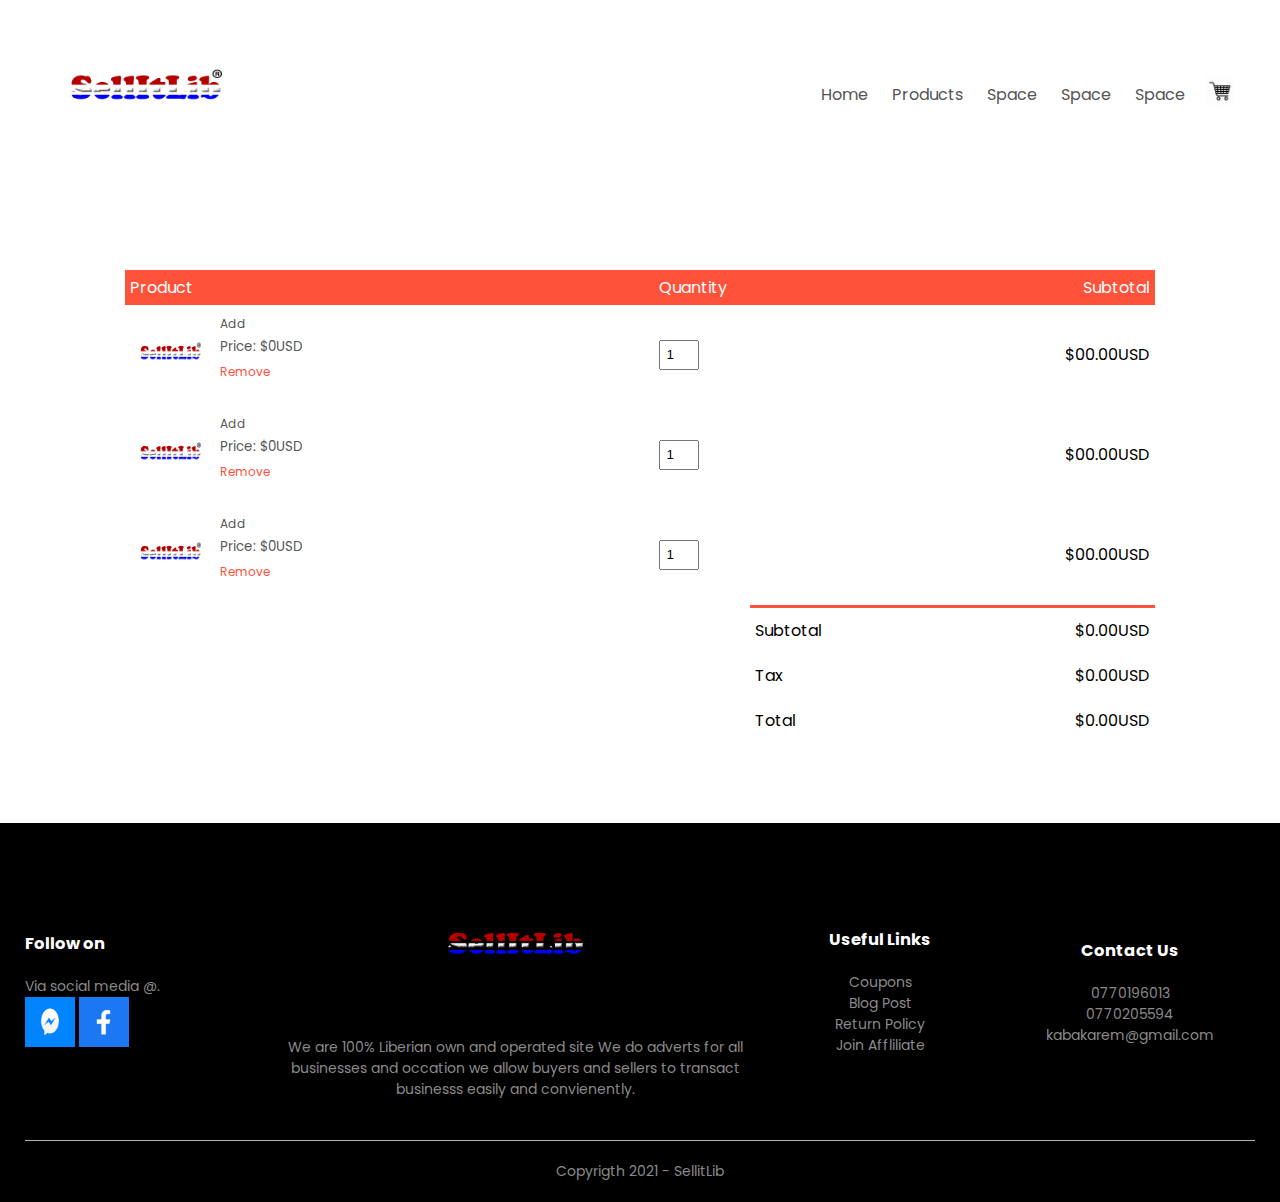
<file: cart.html>
<!DOCTYPE html>
<html lang="en">
<head>
    <meta charset="UTF-8">
    <meta name="viewport" content="width=device-width, initial-
     scale=1.0">
    <title>All Products</title>
    <link rel="stylesheet" href="style.css">
    <link href="https://fonts.googleapis.com/css2?family=Poppins:wght@300;400;500;600;700&display=swap" rel="stylesheet">
    <link rel="stylesheet" href="https://stackpath.bootstrapcdn.com/font-awesome/4.7.0/css/font-awesome.min.css">
</head>
<body>
      
    <div class="container">
    <div class="navbar">
       <div clss="logo">
           <a href="index.html"><img src="images/Untitled-3.png" width="200px"></a>
       </div>
       <nav>
            <ul id="MenuItems">
               <li><a href="index.html">Home</a></li>
               <li><a href="product.html">Products</a></li>
               <li><a href="">Space</a></li>
               <li><a href="">Space</a></li>
               <li><a href="">Space</a></li>
           </ul>
       </nav>
        <a href="cart.html"><img src="images/shopping-cart-icon-png-1.png" width="30px" height="30px"></a>
       <img src="images/menu.png" class="menu-icon" 
       onclick="menutoggle()">
    </div>  
    </div> 
 
    
  <!--------cart items details ------->
    <div class="small-container cart-page">
    
        <table>
             <tr>
                <th>Product</th>
                 <th>Quantity</th>
                 <th>Subtotal</th>
            </tr>
            <tr>
            <td>
                <div class="cart-info">
                 <img src="images/Untitled-3.png">
                    <div>
                        <a href="product.html"><p>Add</p></a>
                        <small>Price: $0USD</small>
                        <br>
                        <a href="productdetail.html">Remove</a>
                    </div>
                </div>
                </td>
                <td><input type="number" value="1"></td>
                <td>$00.00USD</td>
            </tr>
        <tr>
            <td>
                <div class="cart-info">
                 <img src="images/Untitled-3.png">
                    <div>
                   <a href="product.html"><p>Add</p></a>
                        <small>Price: $0USD</small>
                        <br>
                        <a href="productdetail.html">Remove</a>
                    </div>
                </div>
                </td>
                <td><input type="number" value="1"></td>
                <td>$00.00USD</td>
            </tr>
         <tr>
            <td>
                <div class="cart-info">
                 <img src="images/Untitled-3.png">
                    <div>
                    <a href="product.html"><p>Add</p></a>
                        <small>Price: $0USD</small>
                        <br>
                        <a href="productdetail.html">Remove</a>
                    </div>
                </div>
                </td>
                <td><input type="number" value="1"></td>
                <td>$00.00USD</td>
            </tr>
        </table>
        
        <div class="total-price">
        <table>
            <tr>
            <td>Subtotal</td>
            <td>$0.00USD</td>
            </tr>
             <tr>
            <td>Tax</td>
            <td>$0.00USD</td>
            </tr>
             <tr>
            <td>Total</td>
            <td>$0.00USD</td>
            </tr>
            </table>
        
        </div>
    
    
    
    </div>
        
     
       
    
        
       

<!------- footer ------->
    
    <div class="footer">
        <div class="container">
             <div class="row">
                 <div class="footer-col-1">
                      <h3>Follow on </h3>
                      <p>Via social media @.</p>
                       <div class="app logo">
                           <a href="www.facebook.com/karemkaba"><img src="images/mess.png"  width="50px" height="50px"></a>
                           <a href="www.facebook.com/karemkaba"><img src="images/facebook--600.png"  width="50px" height="50px"></a>
                     </div>
                 </div>
                 <div class="footer-col-2">
                        <img src="images/Untitled-3.png">
                        <p>We are 100% Liberian own and operated site 
                        We do adverts for all businesses and occation we allow buyers and sellers to transact businesss easily and convienently.</p>
                  </div>
                 <div class="footer-col-3">
                     <h3>Useful Links</h3>
                     <ul>
                       <li>Coupons</li>
                       <li>Blog Post</li>
                       <li>Return Policy</li>
                       <li>Join Affliliate</li>
                    </ul>
             </div>
             <div class="footer-col-4">
                   <h3>Contact Us</h3>
                   <ul>
                       <li>0770196013</li>
                       <li>0770205594</li>
                       <li>kabakarem@gmail.com</li>
                       
                  </ul>
            </div>
        </div>
   <hr>
            <p class="copyright">Copyrigth 2021 - SellitLib</p>
        </div>
    </div>
<!----------------js for toggle menu------->
    <script>
         var MenuItems = document.getElementById("MenuItems");
        
        MenuItems.style.maxHeight = "0px";
        
        function menutoggle(){
            if(MenuItems.style.maxHeight == "0px")
                {
                    MenuItems.style.maxHeight = "200px"
                } 
                else
                    {
                        MenuItems.style.maxHeight = "0px"
                } 
                    
        }
    </script>
   
</body>
</html>
</file>
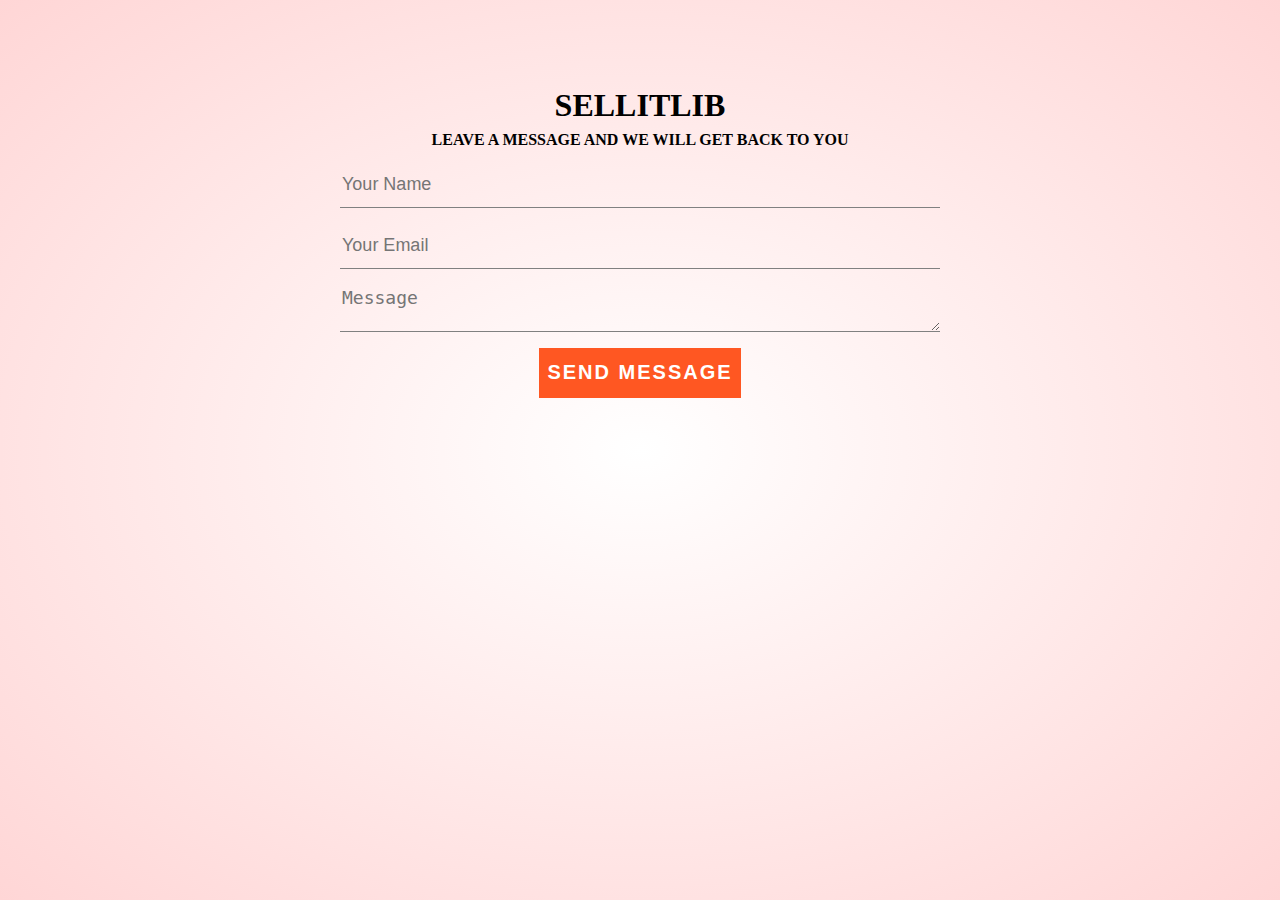
<file: contact.html>
<html>
<head>
     <title> Contact Form </title>
      <link rel="stylesheet" href="style1.css">
</head>

<body>

       <div class="contact-title">
                <h1> SellItLib</h1>
                <h2> Leave a message and we will get back to you</h2>
       </div>

<div class="contact-form">
    <form id="contact-form" method="post" action="site.php">
        <input name="name" type="text" class="form-control" placeholder="Your Name" required>
        <br>
        <input name="email" type="email" class="form-control" placeholder="Your Email" required>
        <br>
        
        <textarea name="message" class="form-control" placeholder="Message" row="4" required></textarea><br>
        
        <input type="submit" class="form control submit" value="SEND MESSAGE">
        
        
        
        
    </form>
    </div>


</body>
</html>
</file>
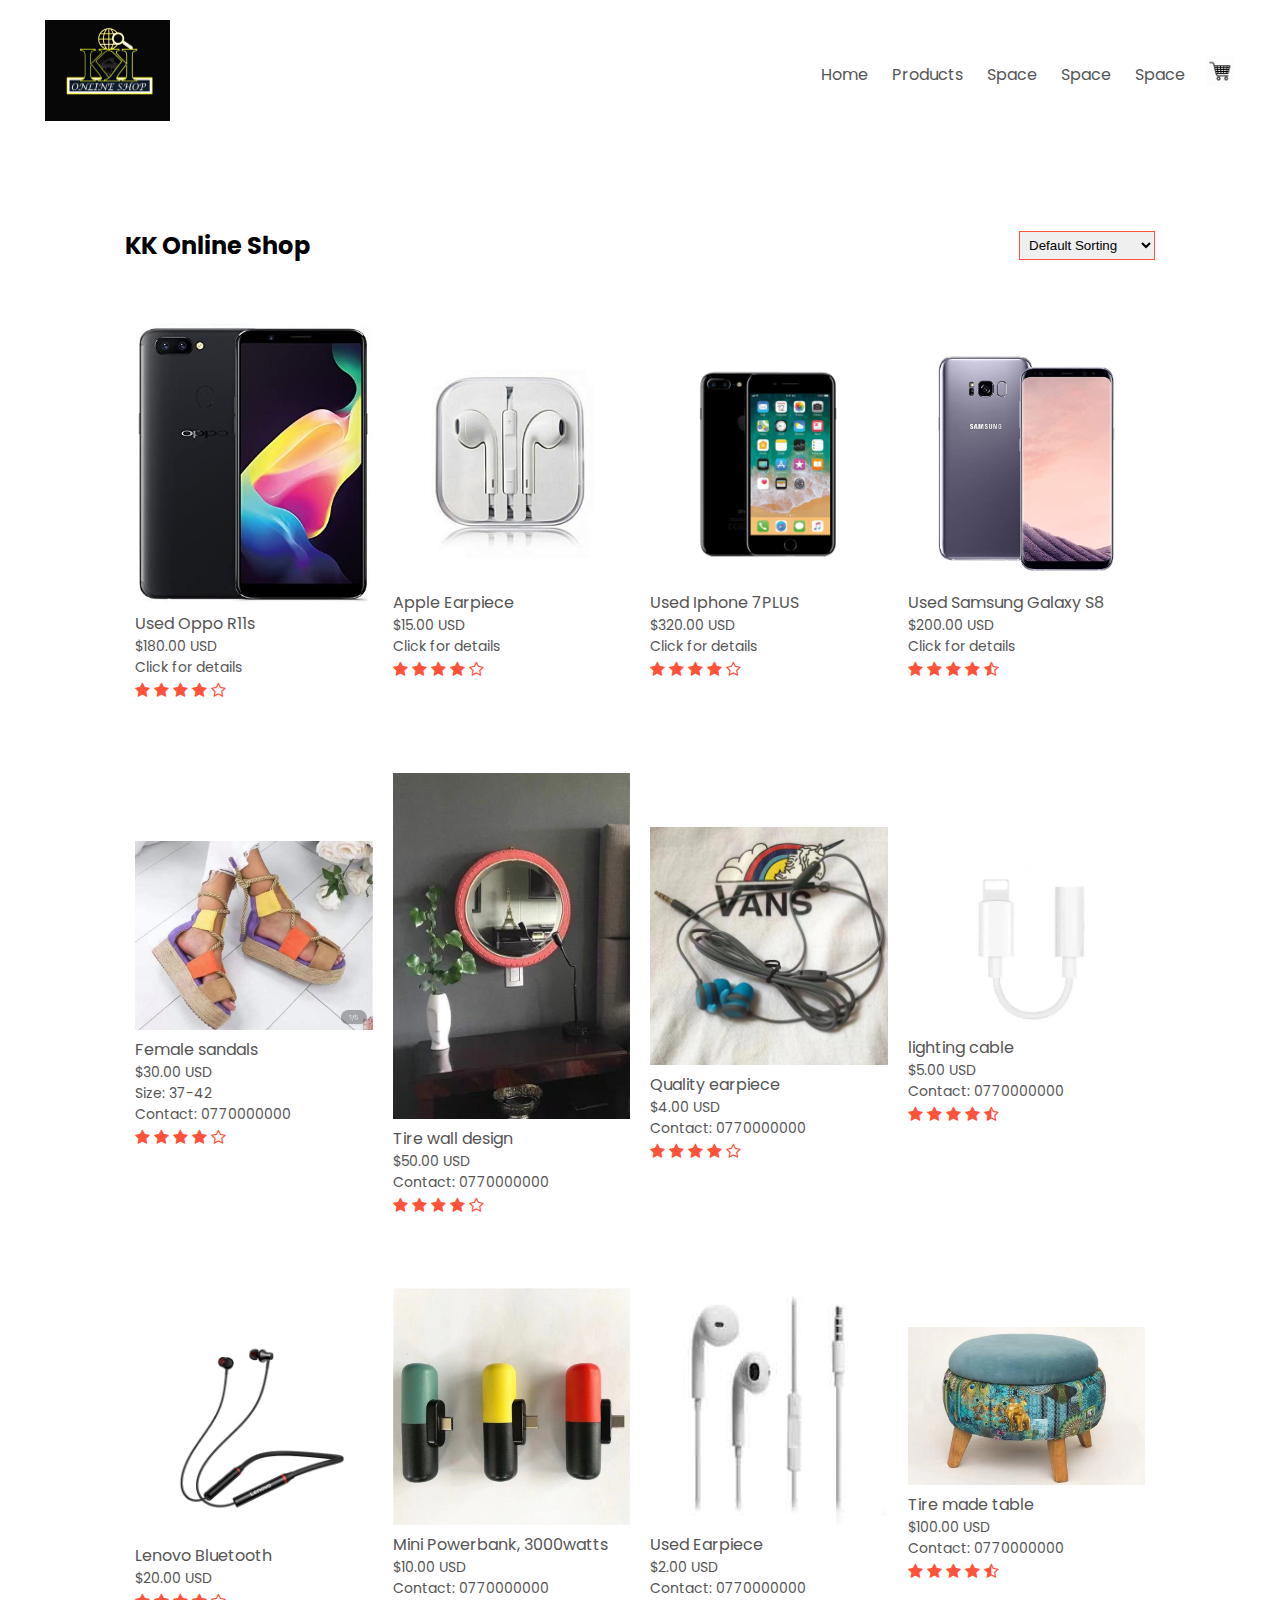
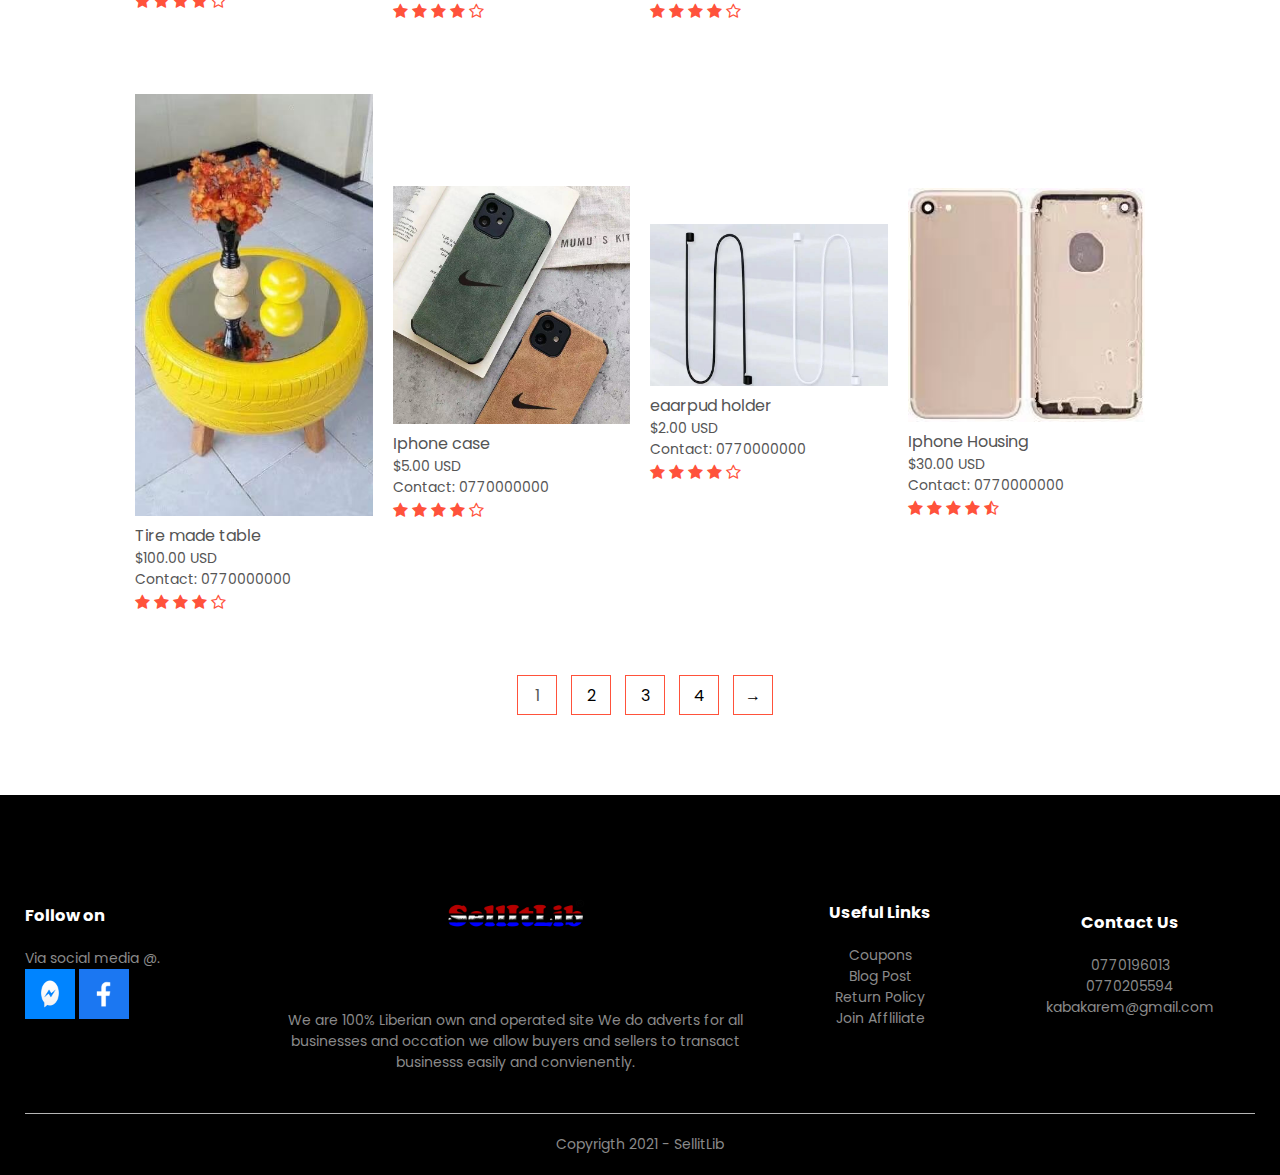
<file: kkonlineshop.html>
<!DOCTYPE html>
<html lang="en">
<head>
    <meta charset="UTF-8">
    <meta name="viewport" content="width=device-width, initial-
     scale=1.0">
    <title>kkonileshop</title>
    <link rel="stylesheet" href="style.css">
    <link href="https://fonts.googleapis.com/css2?family=Poppins:wght@300;400;500;600;700&display=swap" rel="stylesheet">
    <link rel="stylesheet" href="https://stackpath.bootstrapcdn.com/font-awesome/4.7.0/css/font-awesome.min.css">
</head>
<body>
      
    <div class="container">
    <div class="navbar">
       <div clss="logo">
           <a href="index.html"><img src="images/KAREM%20LOGO-Recovered.png" width="125px"></a>
       </div>
       <nav>
           <ul id="MenuItems">
               <li><a href="index.html">Home</a></li>
               <li><a href="product.html">Products</a></li>
               <li><a href="">Space</a></li>
               <li><a href="">Space</a></li>
               <li><a href="account.html">Space</a></li>
           </ul>
       </nav>
        <a href="cart.html"><img src="images/shopping-cart-icon-png-1.png" width="30px" height="30px"></a>
       <img src="images/menu.png" class="menu-icon" 
       onclick="menutoggle()">
    </div>  
    </div> 
 
           <div class="small-container">
             
               
               <div class="row row-2">
            <h2>KK Online Shop</h2>
               <select>
                   <option>Default Sorting</option>
                   <option>Sort by price</option>
                   <option>Sort by popularity</option>
                   <option>sort by rating</option>
                   <option>sort by sale</option>
               </select>
                 </div>  
                  
               <div class="row">
               <div class="col-4">
                   <a href="productdetail.html"><img src="images/oppo%20r11s.jpg"></a>
                        <h4>Used Oppo R11s</h4>
                      <p>$180.00 USD</p>
                      <p>Click for details</p>
                   <div class="rating">
                            <i class="fa fa-star"></i>
                            <i class="fa fa-star"></i>
                            <i class="fa fa-star"></i>
                            <i class="fa fa-star"></i>
                            <i class="fa fa-star-o"></i>
                        </div>
                    </div>
                       <div class="col-4">
                           <a href="productdetail1.html"><img src="images/earpiece.jpg"></a>
                        <h4>Apple Earpiece</h4>
                           <p>$15.00 USD</p>
                           <p>Click for details</p>
                        <div class="rating">
                            <i class="fa fa-star"></i>
                            <i class="fa fa-star"></i>
                            <i class="fa fa-star"></i>
                            <i class="fa fa-star"></i>
                            <i class="fa fa-star-o"></i>
                        </div>
                    </div>
                       <div class="col-4">
                           <a href="productdetail7plus.html"><img src="images/Web-Images-iPhone-7-Plus-Black.jpg"></a>
                        <h4>Used Iphone 7PLUS</h4>
                           <p>$320.00 USD</p>
                           <p>Click for details</p>
                        <div class="rating">
                            <i class="fa fa-star"></i>
                            <i class="fa fa-star"></i>
                            <i class="fa fa-star"></i>
                            <i class="fa fa-star"></i>
                            <i class="fa fa-star-o"></i>
                        </div>
                    </div>
                       <div class="col-4">
                           <a href="productdetail3.html"><img src="images/s8.jpg"></a>
                        <h4> Used Samsung Galaxy S8</h4>
                        <p>$200.00 USD</p>
                           <p>Click for details</p>
                           <div class="rating">
                            <i class="fa fa-star"></i>
                            <i class="fa fa-star"></i>
                            <i class="fa fa-star"></i>
                            <i class="fa fa-star"></i>
                            <i class="fa fa-star-half-o"></i>
                        </div>
                    </div>           
                    </div>
                              <div class="row">
                    <div class="col-4">
                        <img src="images/melo%201.jpg">
                        <h4>Female sandals</h4>
                        <p>$30.00 USD</p>
                        <p>Size: 37-42</p>
                        <p>Contact: 0770000000</p>
                        <div class="rating">
                            <i class="fa fa-star"></i>
                            <i class="fa fa-star"></i>
                            <i class="fa fa-star"></i>
                            <i class="fa fa-star"></i>
                            <i class="fa fa-star-o"></i>
                        </div>
                    </div>
                       <div class="col-4">
                        <img src="images/rica2.jpg">
                        <h4>Tire wall design</h4>
                        <p>$50.00 USD</p>
                        <p>Contact: 0770000000</p>
                           <div class="rating">
                            <i class="fa fa-star"></i>
                            <i class="fa fa-star"></i>
                            <i class="fa fa-star"></i>
                            <i class="fa fa-star"></i>
                            <i class="fa fa-star-o"></i>
                        </div>
                    </div>
                       <div class="col-4">
                        <img src="images/earpiece%201.jpg">
                        <h4>Quality earpiece</h4>
                           <p>$4.00 USD</p>
                         <p>Contact: 0770000000</p>
                        <div class="rating">
                            <i class="fa fa-star"></i>
                            <i class="fa fa-star"></i>
                            <i class="fa fa-star"></i>
                            <i class="fa fa-star"></i>
                            <i class="fa fa-star-o"></i>
                        </div>
                    </div>
                       <div class="col-4">
                        <img src="images/lighting%20cable.jpg">
                        <h4> lighting cable</h4>
                       <p>$5.00 USD</p>
                        <p>Contact: 0770000000</p>
                           <div class="rating">
                            <i class="fa fa-star"></i>
                            <i class="fa fa-star"></i>
                            <i class="fa fa-star"></i>
                            <i class="fa fa-star"></i>
                            <i class="fa fa-star-half-o"></i>
                           </div>
                    </div>
               </div>
               
    <div class="row">
                    <div class="col-4">
                        <a href="productdetaillenovo.html"><img src="images/lenovo%202.webp"></a>
                        <h4>Lenovo Bluetooth</h4>
                        <p>$20.00 USD</p>
                        <div class="rating">
                            <i class="fa fa-star"></i>
                            <i class="fa fa-star"></i>
                            <i class="fa fa-star"></i>
                            <i class="fa fa-star"></i>
                            <i class="fa fa-star-o"></i>
                        </div>
                    </div>
                       <div class="col-4">
                        <img src="images/powerbank.jpg">
                        <h4>Mini Powerbank, 3000watts</h4>
                         <p>$10.00 USD</p>
                        <p>Contact: 0770000000</p>
                           <div class="rating">
                            <i class="fa fa-star"></i>
                            <i class="fa fa-star"></i>
                            <i class="fa fa-star"></i>
                            <i class="fa fa-star"></i>
                            <i class="fa fa-star-o"></i>
                           </div>
                    </div>
                       <div class="col-4">
                        <img src="images/earpiece1.jpg">
                        <h4>Used Earpiece</h4>
                        <p>$2.00 USD</p>
                        <p>Contact: 0770000000</p>
                           <div class="rating">
                            <i class="fa fa-star"></i>
                            <i class="fa fa-star"></i>
                            <i class="fa fa-star"></i>
                            <i class="fa fa-star"></i>
                            <i class="fa fa-star-o"></i>
                        </div>

                    </div>
                       <div class="col-4">
                        <img src="images/Erica%201.jpg">
                        <h4> Tire made table</h4>
                         <p>$100.00 USD</p>
                        <p>Contact: 0770000000</p>
                           <div class="rating">
                            <i class="fa fa-star"></i>
                            <i class="fa fa-star"></i>
                            <i class="fa fa-star"></i>
                            <i class="fa fa-star"></i>
                            <i class="fa fa-star-half-o"></i>
                        </div>
                    </div>
        <div class="row">
                    <div class="col-4">
                        <img src="images/rica4.jpg">
                        <h4>Tire made table</h4>
                        <p>$100.00 USD</p>
                     <p>Contact: 0770000000</p>
                        <div class="rating">
                            <i class="fa fa-star"></i>
                            <i class="fa fa-star"></i>
                            <i class="fa fa-star"></i>
                            <i class="fa fa-star"></i>
                            <i class="fa fa-star-o"></i>
                        </div>
                    </div>
                       <div class="col-4">
                        <img src="images/Phone%20case.jpg">
                        <h4>Iphone case</h4>
                        <p>$5.00 USD</p>
                                <p>Contact: 0770000000</p>
                           <div class="rating">
                            <i class="fa fa-star"></i>
                            <i class="fa fa-star"></i>
                            <i class="fa fa-star"></i>
                            <i class="fa fa-star"></i>
                            <i class="fa fa-star-o"></i>
                        </div>

                    </div>
                       <div class="col-4">
                        <img src="images/Holder%201.jpg">
                        <h4>eaarpud holder</h4>
                        <p>$2.00 USD</p>
                        <p>Contact: 0770000000</p>
                           <div class="rating">
                            <i class="fa fa-star"></i>
                            <i class="fa fa-star"></i>
                            <i class="fa fa-star"></i>
                            <i class="fa fa-star"></i>
                            <i class="fa fa-star-o"></i>
                        </div>

                    </div>
                       <div class="col-4">
                        <img src="images/iphonehousing.jpg">
                        <h4> Iphone Housing</h4>
                        <p>$30.00 USD</p>
                        <p>Contact: 0770000000</p>
                           <div class="rating">
                            <i class="fa fa-star"></i>
                            <i class="fa fa-star"></i>
                            <i class="fa fa-star"></i>
                            <i class="fa fa-star"></i>
                            <i class="fa fa-star-half-o"></i>
                        </div>

                    </div>
               </div>
               
               <div class="page-btn">
                   <a href="page1.html"><span>1</span></a>
                    <span>2</span>
                    <span>3</span>
                    <span>4</span>
                    <span>&#8594;</span>
        
        </div>
     </div>
    </div>
   


<!------- footer ------->
    
    <div class="footer">
        <div class="container">
             <div class="row">
                 <div class="footer-col-1">
                      <h3>Follow on </h3>
                      <p>Via social media @.</p>
                       <div class="app logo">
                           <a href="www.facebook.com/karemkaba"><img src="images/mess.png"  width="50px" height="50px"></a>
                           <a href="www.facebook.com/karemkaba"><img src="images/facebook--600.png"  width="50px" height="50px"></a>
                     </div>
                 </div>
                 <div class="footer-col-2">
                        <img src="images/Untitled-3.png">
                        <p>We are 100% Liberian own and operated site 
                        We do adverts for all businesses and occation we allow buyers and sellers to transact businesss easily and convienently.</p>
                  </div>
                 <div class="footer-col-3">
                     <h3>Useful Links</h3>
                     <ul>
                       <li>Coupons</li>
                       <li>Blog Post</li>
                       <li>Return Policy</li>
                       <li>Join Affliliate</li>
                    </ul>
             </div>
             <div class="footer-col-4">
                   <h3>Contact Us</h3>
                   <ul>
                       <li>0770196013</li>
                       <li>0770205594</li>
                       <li>kabakarem@gmail.com</li>
                       
                  </ul>
            </div>
        </div>
   <hr>
            <p class="copyright">Copyrigth 2021 - SellitLib</p>
        </div>
    </div>
<!----------------js for toggle menu------->
    <script>
         var MenuItems = document.getElementById("MenuItems");
        
        MenuItems.style.maxHeight = "0px";
        
        function menutoggle(){
            if(MenuItems.style.maxHeight == "0px")
                {
                    MenuItems.style.maxHeight = "200px"
                } 
                else
                    {
                        MenuItems.style.maxHeight = "0px"
                } 
                    
        }
    </script>
</body>
</html>
</file>
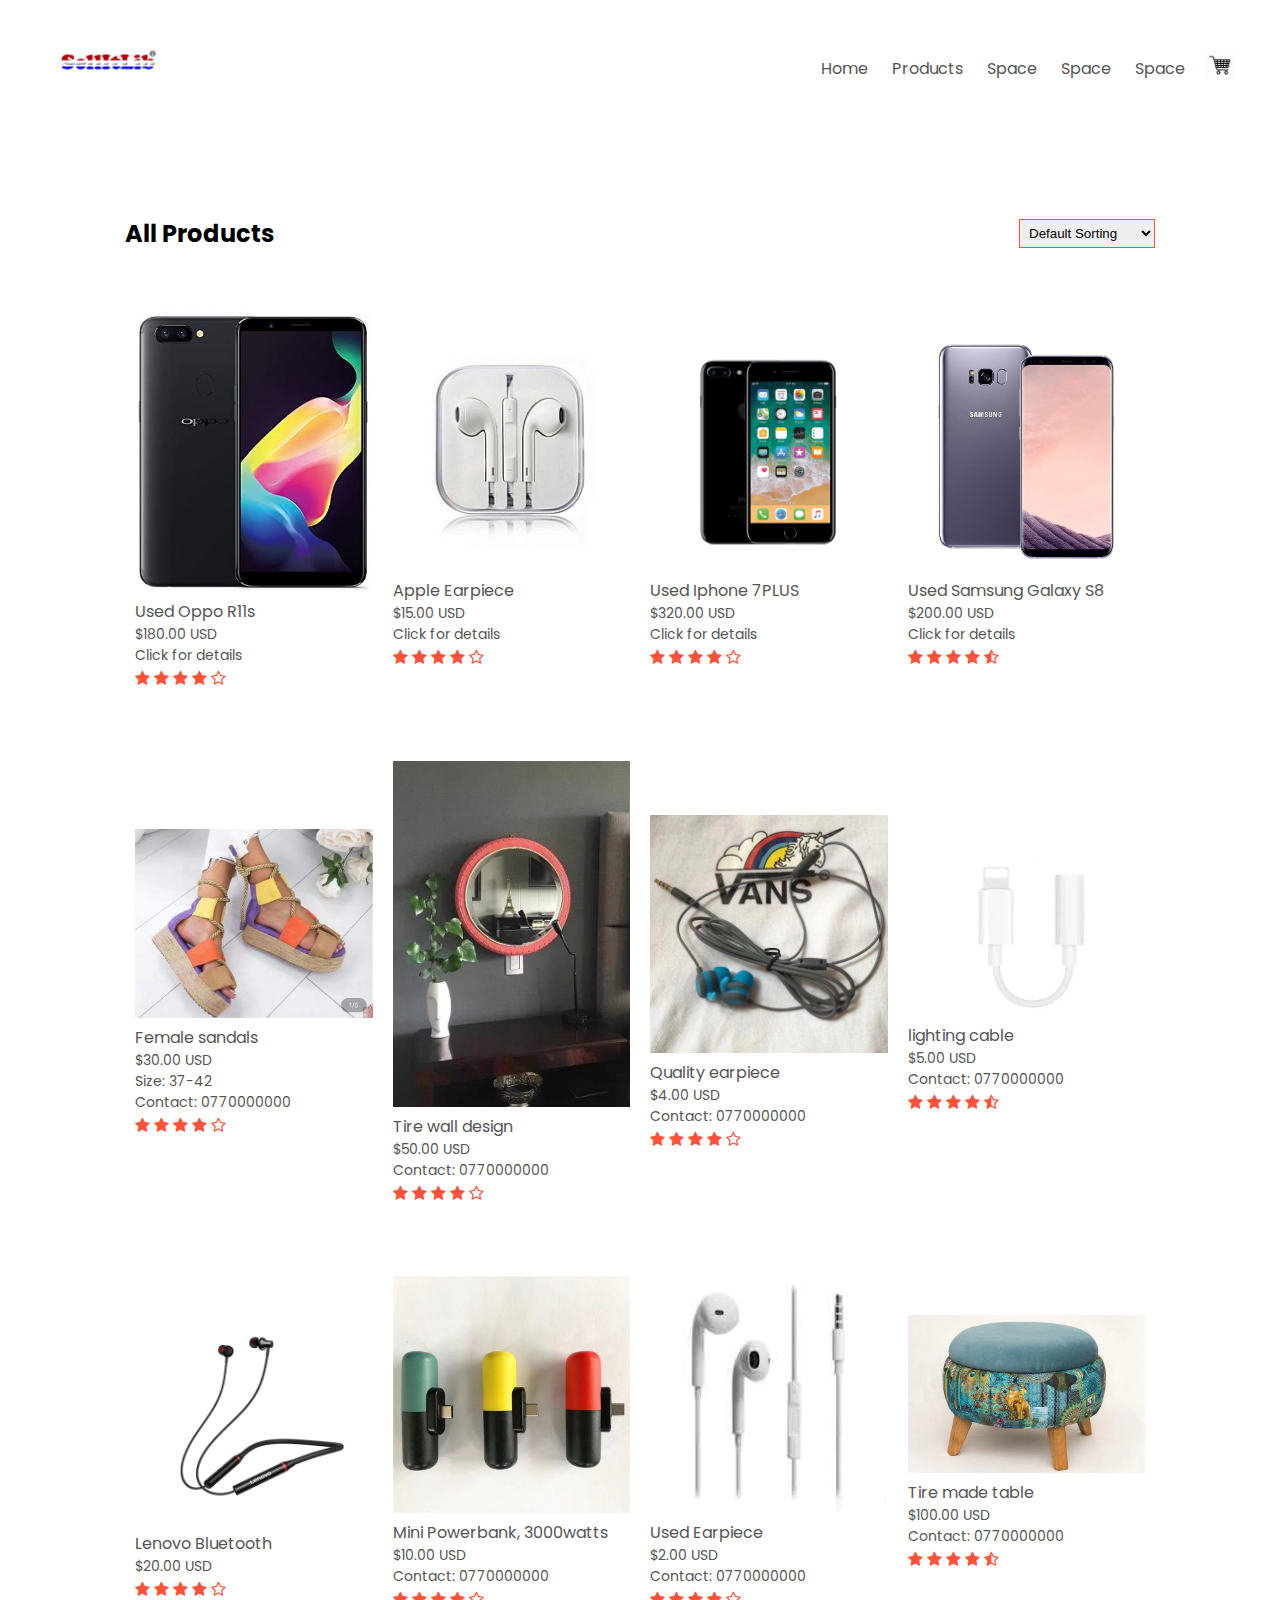
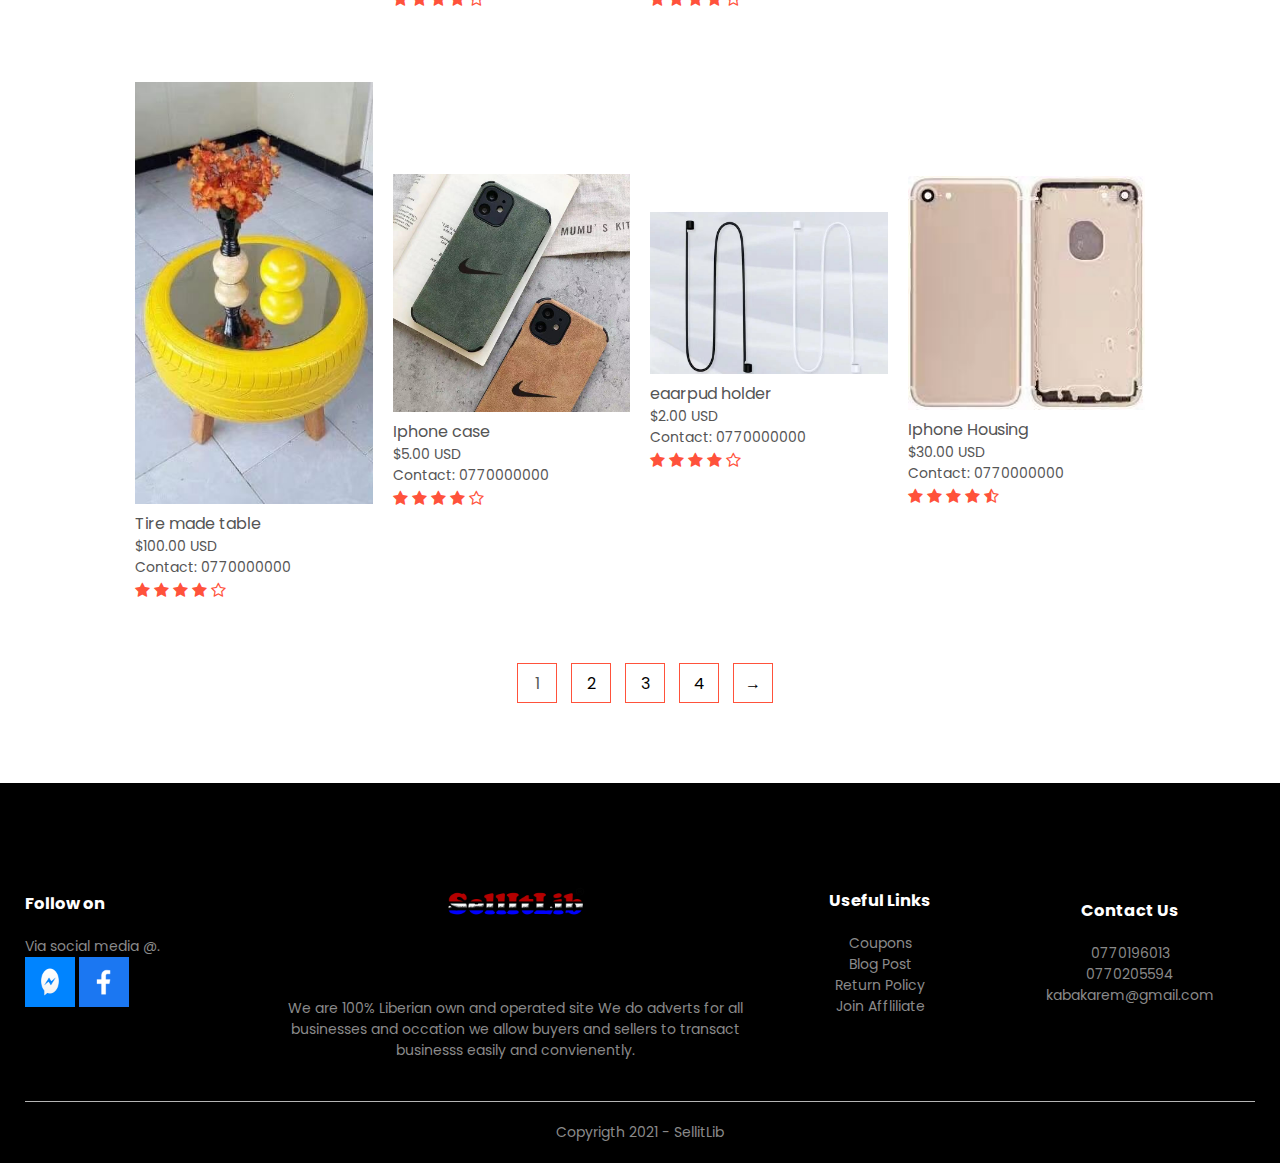
<file: page1.html>
<!DOCTYPE html>
<html lang="en">
<head>
    <meta charset="UTF-8">
    <meta name="viewport" content="width=device-width, initial-
     scale=1.0">
    <title>All Products</title>
    <link rel="stylesheet" href="style.css">
    <link href="https://fonts.googleapis.com/css2?family=Poppins:wght@300;400;500;600;700&display=swap" rel="stylesheet">
    <link rel="stylesheet" href="https://stackpath.bootstrapcdn.com/font-awesome/4.7.0/css/font-awesome.min.css">
</head>
<body>
      
    <div class="container">
    <div class="navbar">
       <div clss="logo">
           <a href="index.html"><img src="images/Untitled-3.png" width="125px"></a>
       </div>
       <nav>
           <ul id="MenuItems">
               <li><a href="index.html">Home</a></li>
               <li><a href="product.html">Products</a></li>
               <li><a href="">Space</a></li>
               <li><a href="">Space</a></li>
               <li><a href="">Space</a></li>
           </ul>
       </nav>
        <a href="cart.html"><img src="images/shopping-cart-icon-png-1.png" width="30px" height="30px"></a>
       <img src="images/menu.png" class="menu-icon" 
       onclick="menutoggle()">
    </div>  
    </div> 
 
           <div class="small-container">
             
               
               <div class="row row-2">
            <h2>All Products</h2>
               <select>
                   <option>Default Sorting</option>
                   <option>Sort by price</option>
                   <option>Sort by popularity</option>
                   <option>sort by rating</option>
                   <option>sort by sale</option>
               </select>
                 </div>  
                  
               <div class="row">
               <div class="col-4">
                   <a href="productdetail.html"><img src="images/oppo%20r11s.jpg"></a>
                        <h4>Used Oppo R11s</h4>
                      <p>$180.00 USD</p>
                      <p>Click for details</p>
                   <div class="rating">
                            <i class="fa fa-star"></i>
                            <i class="fa fa-star"></i>
                            <i class="fa fa-star"></i>
                            <i class="fa fa-star"></i>
                            <i class="fa fa-star-o"></i>
                        </div>
                    </div>
                       <div class="col-4">
                           <a href="productdetail1.html"><img src="images/earpiece.jpg"></a>
                        <h4>Apple Earpiece</h4>
                           <p>$15.00 USD</p>
                           <p>Click for details</p>
                        <div class="rating">
                            <i class="fa fa-star"></i>
                            <i class="fa fa-star"></i>
                            <i class="fa fa-star"></i>
                            <i class="fa fa-star"></i>
                            <i class="fa fa-star-o"></i>
                        </div>
                    </div>
                       <div class="col-4">
                           <a href="productdetail7plus.html"><img src="images/Web-Images-iPhone-7-Plus-Black.jpg"></a>
                        <h4>Used Iphone 7PLUS</h4>
                           <p>$320.00 USD</p>
                           <p>Click for details</p>
                        <div class="rating">
                            <i class="fa fa-star"></i>
                            <i class="fa fa-star"></i>
                            <i class="fa fa-star"></i>
                            <i class="fa fa-star"></i>
                            <i class="fa fa-star-o"></i>
                        </div>
                    </div>
                       <div class="col-4">
                           <a href="productdetail3.html"><img src="images/s8.jpg"></a>
                        <h4> Used Samsung Galaxy S8</h4>
                        <p>$200.00 USD</p>
                           <p>Click for details</p>
                           <div class="rating">
                            <i class="fa fa-star"></i>
                            <i class="fa fa-star"></i>
                            <i class="fa fa-star"></i>
                            <i class="fa fa-star"></i>
                            <i class="fa fa-star-half-o"></i>
                        </div>
                    </div>           
                    </div>
                              <div class="row">
                    <div class="col-4">
                        <img src="images/melo%201.jpg">
                        <h4>Female sandals</h4>
                        <p>$30.00 USD</p>
                        <p>Size: 37-42</p>
                        <p>Contact: 0770000000</p>
                        <div class="rating">
                            <i class="fa fa-star"></i>
                            <i class="fa fa-star"></i>
                            <i class="fa fa-star"></i>
                            <i class="fa fa-star"></i>
                            <i class="fa fa-star-o"></i>
                        </div>
                    </div>
                       <div class="col-4">
                        <img src="images/rica2.jpg">
                        <h4>Tire wall design</h4>
                        <p>$50.00 USD</p>
                        <p>Contact: 0770000000</p>
                           <div class="rating">
                            <i class="fa fa-star"></i>
                            <i class="fa fa-star"></i>
                            <i class="fa fa-star"></i>
                            <i class="fa fa-star"></i>
                            <i class="fa fa-star-o"></i>
                        </div>
                    </div>
                       <div class="col-4">
                        <img src="images/earpiece%201.jpg">
                        <h4>Quality earpiece</h4>
                           <p>$4.00 USD</p>
                         <p>Contact: 0770000000</p>
                        <div class="rating">
                            <i class="fa fa-star"></i>
                            <i class="fa fa-star"></i>
                            <i class="fa fa-star"></i>
                            <i class="fa fa-star"></i>
                            <i class="fa fa-star-o"></i>
                        </div>
                    </div>
                       <div class="col-4">
                        <img src="images/lighting%20cable.jpg">
                        <h4> lighting cable</h4>
                       <p>$5.00 USD</p>
                        <p>Contact: 0770000000</p>
                           <div class="rating">
                            <i class="fa fa-star"></i>
                            <i class="fa fa-star"></i>
                            <i class="fa fa-star"></i>
                            <i class="fa fa-star"></i>
                            <i class="fa fa-star-half-o"></i>
                           </div>
                    </div>
               </div>
               
    <div class="row">
                    <div class="col-4">
                        <a href="productdetaillenovo.html"><img src="images/lenovo%202.webp"></a>
                        <h4>Lenovo Bluetooth</h4>
                        <p>$20.00 USD</p>
                        <div class="rating">
                            <i class="fa fa-star"></i>
                            <i class="fa fa-star"></i>
                            <i class="fa fa-star"></i>
                            <i class="fa fa-star"></i>
                            <i class="fa fa-star-o"></i>
                        </div>
                    </div>
                       <div class="col-4">
                        <img src="images/powerbank.jpg">
                        <h4>Mini Powerbank, 3000watts</h4>
                         <p>$10.00 USD</p>
                        <p>Contact: 0770000000</p>
                           <div class="rating">
                            <i class="fa fa-star"></i>
                            <i class="fa fa-star"></i>
                            <i class="fa fa-star"></i>
                            <i class="fa fa-star"></i>
                            <i class="fa fa-star-o"></i>
                           </div>
                    </div>
                       <div class="col-4">
                        <img src="images/earpiece1.jpg">
                        <h4>Used Earpiece</h4>
                        <p>$2.00 USD</p>
                        <p>Contact: 0770000000</p>
                           <div class="rating">
                            <i class="fa fa-star"></i>
                            <i class="fa fa-star"></i>
                            <i class="fa fa-star"></i>
                            <i class="fa fa-star"></i>
                            <i class="fa fa-star-o"></i>
                        </div>

                    </div>
                       <div class="col-4">
                        <img src="images/Erica%201.jpg">
                        <h4> Tire made table</h4>
                         <p>$100.00 USD</p>
                        <p>Contact: 0770000000</p>
                           <div class="rating">
                            <i class="fa fa-star"></i>
                            <i class="fa fa-star"></i>
                            <i class="fa fa-star"></i>
                            <i class="fa fa-star"></i>
                            <i class="fa fa-star-half-o"></i>
                        </div>
                    </div>
        <div class="row">
                    <div class="col-4">
                        <img src="images/rica4.jpg">
                        <h4>Tire made table</h4>
                        <p>$100.00 USD</p>
                     <p>Contact: 0770000000</p>
                        <div class="rating">
                            <i class="fa fa-star"></i>
                            <i class="fa fa-star"></i>
                            <i class="fa fa-star"></i>
                            <i class="fa fa-star"></i>
                            <i class="fa fa-star-o"></i>
                        </div>
                    </div>
                       <div class="col-4">
                        <img src="images/Phone%20case.jpg">
                        <h4>Iphone case</h4>
                        <p>$5.00 USD</p>
                                <p>Contact: 0770000000</p>
                           <div class="rating">
                            <i class="fa fa-star"></i>
                            <i class="fa fa-star"></i>
                            <i class="fa fa-star"></i>
                            <i class="fa fa-star"></i>
                            <i class="fa fa-star-o"></i>
                        </div>

                    </div>
                       <div class="col-4">
                        <img src="images/Holder%201.jpg">
                        <h4>eaarpud holder</h4>
                        <p>$2.00 USD</p>
                        <p>Contact: 0770000000</p>
                           <div class="rating">
                            <i class="fa fa-star"></i>
                            <i class="fa fa-star"></i>
                            <i class="fa fa-star"></i>
                            <i class="fa fa-star"></i>
                            <i class="fa fa-star-o"></i>
                        </div>

                    </div>
                       <div class="col-4">
                        <img src="images/iphonehousing.jpg">
                        <h4> Iphone Housing</h4>
                        <p>$30.00 USD</p>
                        <p>Contact: 0770000000</p>
                           <div class="rating">
                            <i class="fa fa-star"></i>
                            <i class="fa fa-star"></i>
                            <i class="fa fa-star"></i>
                            <i class="fa fa-star"></i>
                            <i class="fa fa-star-half-o"></i>
                        </div>

                    </div>
               </div>
               
               <div class="page-btn">
                   <a href="page1.html"><span>1</span></a>
                    <span>2</span>
                    <span>3</span>
                    <span>4</span>
                    <span>&#8594;</span>
        
        </div>
     </div>
    </div>
   



<!------- footer ------->
    
    <div class="footer">
        <div class="container">
             <div class="row">
                 <div class="footer-col-1">
                      <h3>Follow on </h3>
                      <p>Via social media @.</p>
                       <div class="app logo">
                           <a href="www.facebook.com/karemkaba"><img src="images/mess.png"  width="50px" height="50px"></a>
                           <a href="www.facebook.com/karemkaba"><img src="images/facebook--600.png"  width="50px" height="50px"></a>
                     </div>
                 </div>
                 <div class="footer-col-2">
                        <img src="images/Untitled-3.png">
                        <p>We are 100% Liberian own and operated site 
                        We do adverts for all businesses and occation we allow buyers and sellers to transact businesss easily and convienently.</p>
                  </div>
                 <div class="footer-col-3">
                     <h3>Useful Links</h3>
                     <ul>
                       <li>Coupons</li>
                       <li>Blog Post</li>
                       <li>Return Policy</li>
                       <li>Join Affliliate</li>
                    </ul>
             </div>
             <div class="footer-col-4">
                   <h3>Contact Us</h3>
                   <ul>
                       <li>0770196013</li>
                       <li>0770205594</li>
                       <li>kabakarem@gmail.com</li>
                       
                  </ul>
            </div>
        </div>
   <hr>
            <p class="copyright">Copyrigth 2021 - SellitLib</p>
        </div>
    </div>
<!----------------js for toggle menu------->
    <script>
         var MenuItems = document.getElementById("MenuItems");
        
        MenuItems.style.maxHeight = "0px";
        
        function menutoggle(){
            if(MenuItems.style.maxHeight == "0px")
                {
                    MenuItems.style.maxHeight = "200px"
                } 
                else
                    {
                        MenuItems.style.maxHeight = "0px"
                } 
                    
        }
    </script>
</body>
</html>
</file>
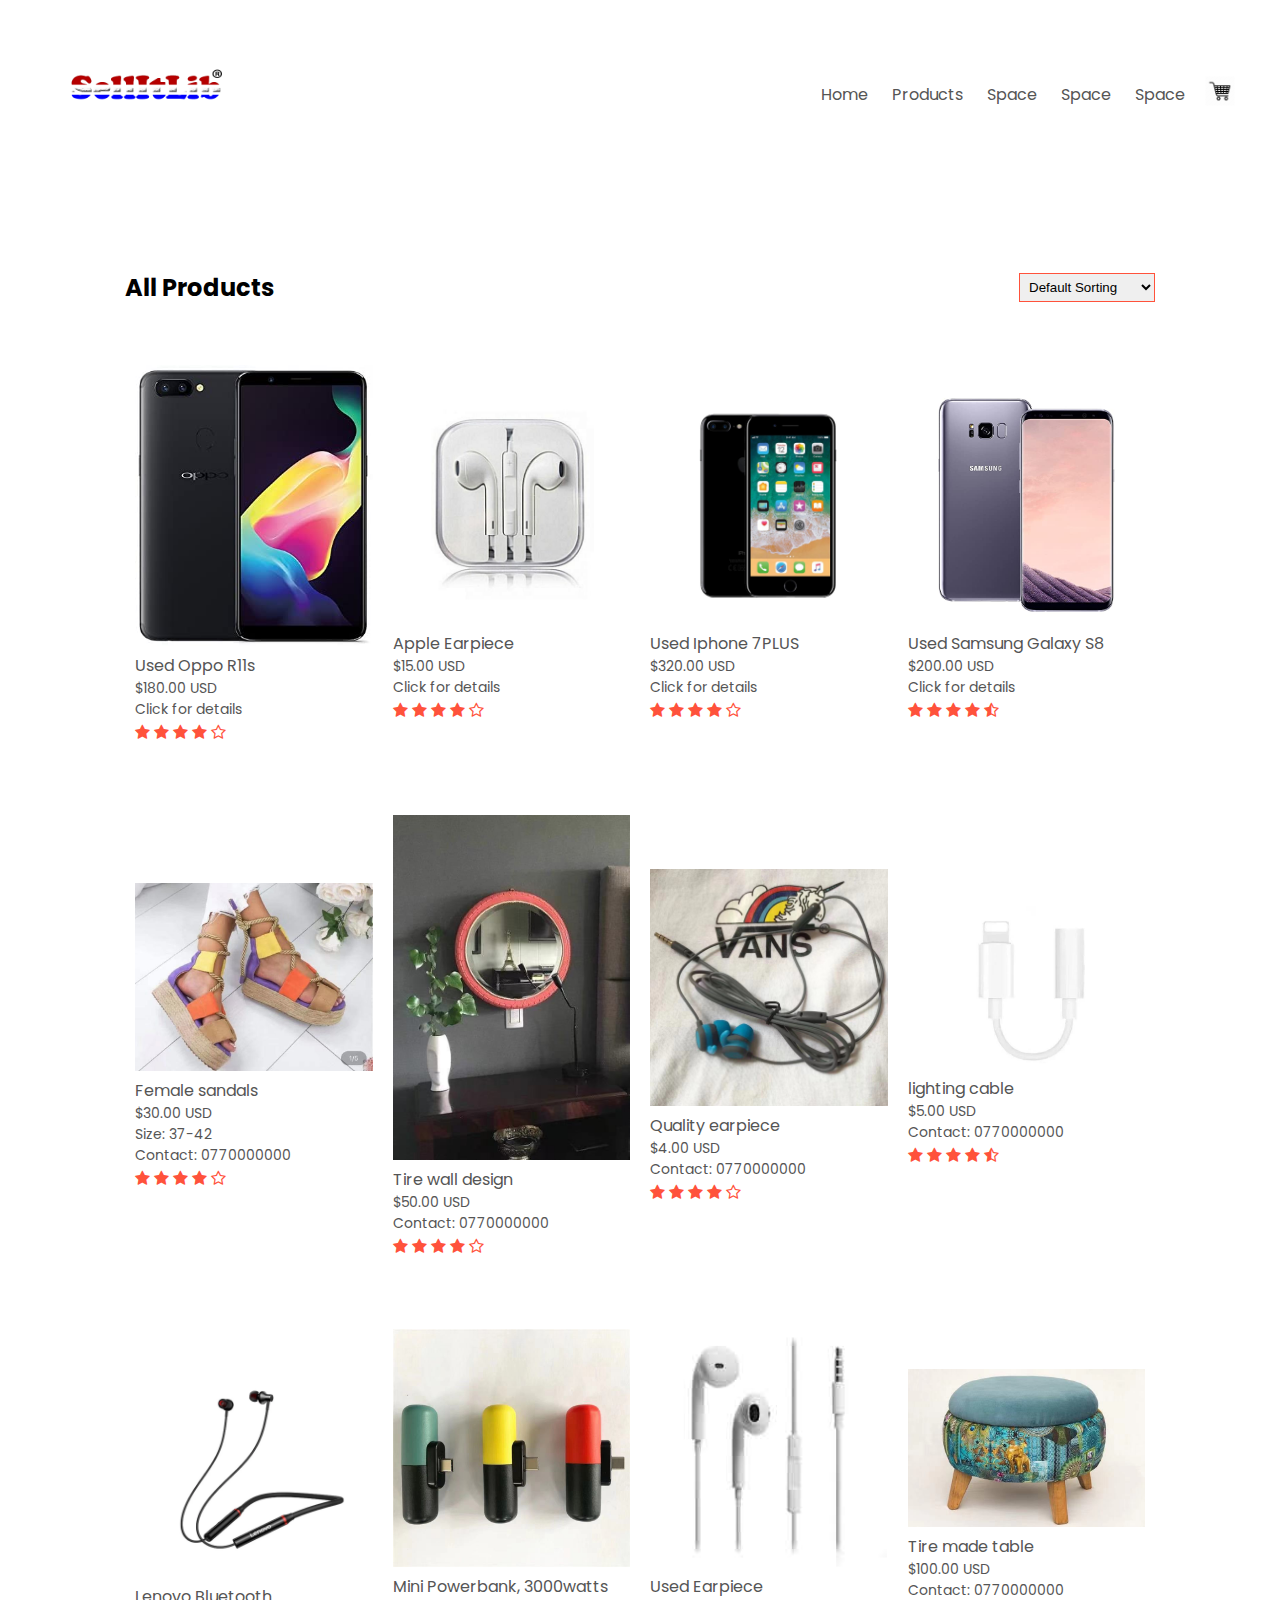
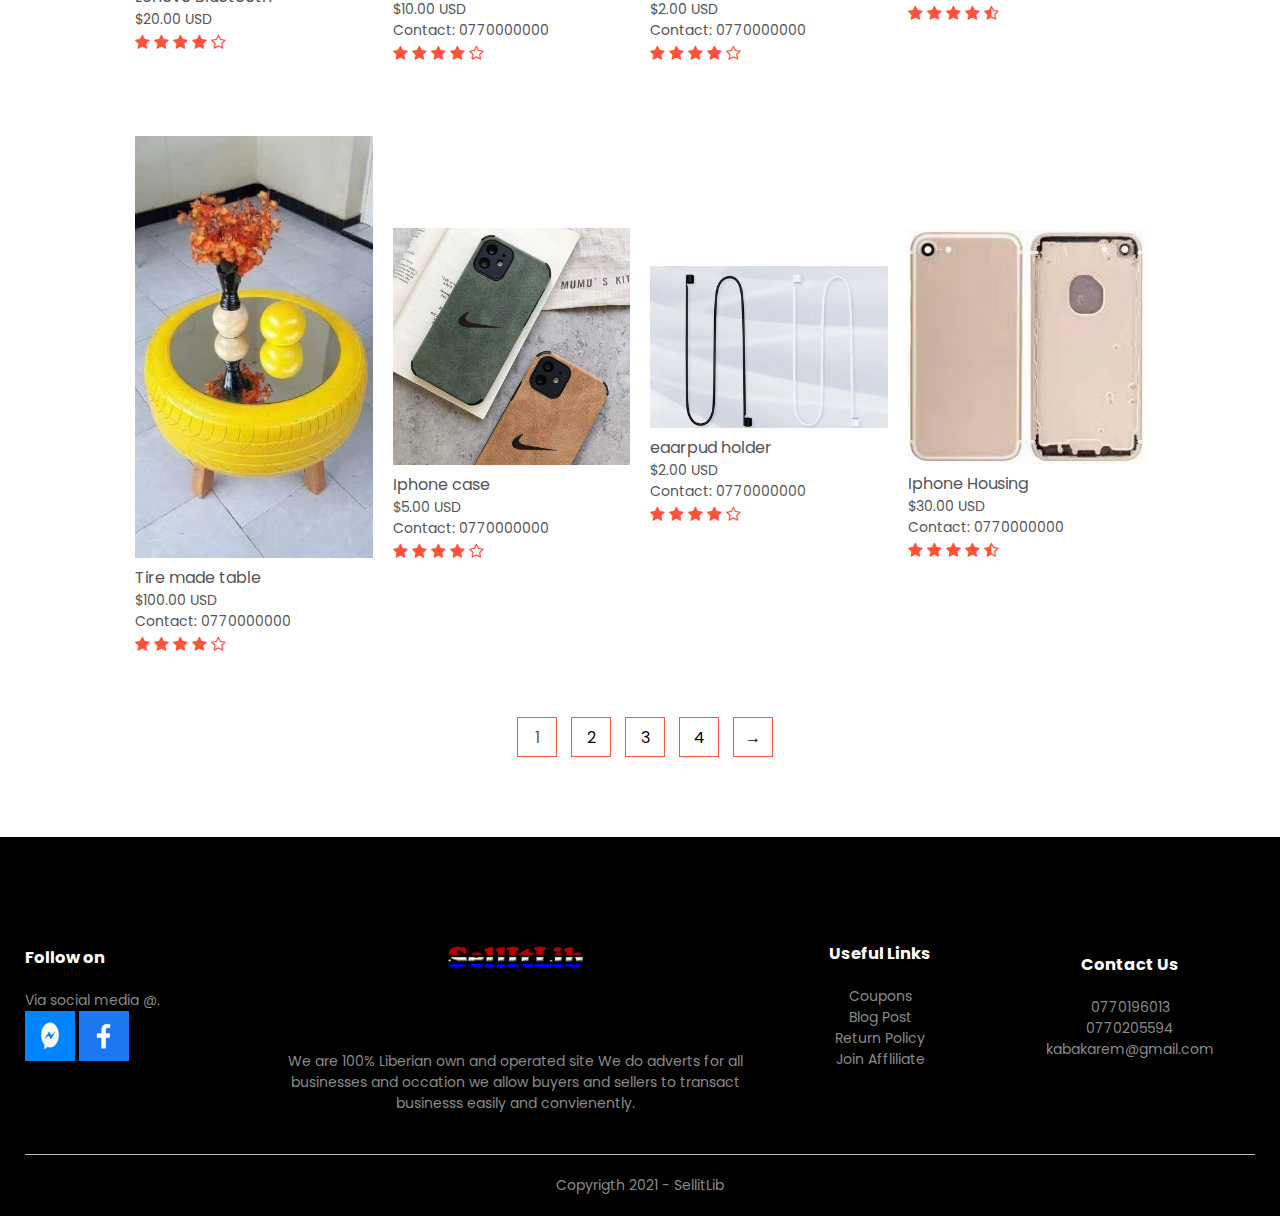
<file: product.html>
<!DOCTYPE html>
<html lang="en">
<head>
    <meta charset="UTF-8">
    <meta name="viewport" content="width=device-width, initial-
     scale=1.0">
    <title>All Products</title>
    <link rel="stylesheet" href="style.css">
    <link href="https://fonts.googleapis.com/css2?family=Poppins:wght@300;400;500;600;700&display=swap" rel="stylesheet">
    <link rel="stylesheet" href="https://stackpath.bootstrapcdn.com/font-awesome/4.7.0/css/font-awesome.min.css">
</head>
<body>
      
    <div class="container">
    <div class="navbar">
       <div clss="logo">
           <a href="index.html"><img src="images/Untitled-3.png" width="200px"></a>
       </div>
       <nav>
            <ul id="MenuItems">
               <li><a href="index.html">Home</a></li>
               <li><a href="product.html">Products</a></li>
               <li><a href="">Space</a></li>
               <li><a href="">Space</a></li>
               <li><a href="">Space</a></li>
           </ul>
       </nav>
        <a href="cart.html"><img src="images/shopping-cart-icon-png-1.png" width="30px" height="30px"></a>
       <img src="images/menu.png" class="menu-icon" 
       onclick="menutoggle()">
    </div>  
    </div> 
 
           <div class="small-container">
             
               
               <div class="row row-2">
            <h2>All Products</h2>
               <select>
                   <option>Default Sorting</option>
                   <option>Sort by price</option>
                   <option>Sort by popularity</option>
                   <option>sort by rating</option>
                   <option>sort by sale</option>
               </select>
                 </div>  
                  
               <div class="row">
               <div class="col-4">
                   <a href="productdetail.html"><img src="images/oppo%20r11s.jpg"></a>
                        <h4>Used Oppo R11s</h4>
                      <p>$180.00 USD</p>
                      <p>Click for details</p>
                   <div class="rating">
                            <i class="fa fa-star"></i>
                            <i class="fa fa-star"></i>
                            <i class="fa fa-star"></i>
                            <i class="fa fa-star"></i>
                            <i class="fa fa-star-o"></i>
                        </div>
                    </div>
                       <div class="col-4">
                           <a href="productdetail1.html"><img src="images/earpiece.jpg"></a>
                        <h4>Apple Earpiece</h4>
                           <p>$15.00 USD</p>
                           <p>Click for details</p>
                        <div class="rating">
                            <i class="fa fa-star"></i>
                            <i class="fa fa-star"></i>
                            <i class="fa fa-star"></i>
                            <i class="fa fa-star"></i>
                            <i class="fa fa-star-o"></i>
                        </div>
                    </div>
                       <div class="col-4">
                           <a href="productdetail7plus.html"><img src="images/Web-Images-iPhone-7-Plus-Black.jpg"></a>
                        <h4>Used Iphone 7PLUS</h4>
                           <p>$320.00 USD</p>
                           <p>Click for details</p>
                        <div class="rating">
                            <i class="fa fa-star"></i>
                            <i class="fa fa-star"></i>
                            <i class="fa fa-star"></i>
                            <i class="fa fa-star"></i>
                            <i class="fa fa-star-o"></i>
                        </div>
                    </div>
                       <div class="col-4">
                           <a href="productdetail3.html"><img src="images/s8.jpg"></a>
                        <h4> Used Samsung Galaxy S8</h4>
                        <p>$200.00 USD</p>
                           <p>Click for details</p>
                           <div class="rating">
                            <i class="fa fa-star"></i>
                            <i class="fa fa-star"></i>
                            <i class="fa fa-star"></i>
                            <i class="fa fa-star"></i>
                            <i class="fa fa-star-half-o"></i>
                        </div>
                    </div>           
                    </div>
                              <div class="row">
                    <div class="col-4">
                        <img src="images/melo%201.jpg">
                        <h4>Female sandals</h4>
                        <p>$30.00 USD</p>
                        <p>Size: 37-42</p>
                        <p>Contact: 0770000000</p>
                        <div class="rating">
                            <i class="fa fa-star"></i>
                            <i class="fa fa-star"></i>
                            <i class="fa fa-star"></i>
                            <i class="fa fa-star"></i>
                            <i class="fa fa-star-o"></i>
                        </div>
                    </div>
                       <div class="col-4">
                        <img src="images/rica2.jpg">
                        <h4>Tire wall design</h4>
                        <p>$50.00 USD</p>
                        <p>Contact: 0770000000</p>
                           <div class="rating">
                            <i class="fa fa-star"></i>
                            <i class="fa fa-star"></i>
                            <i class="fa fa-star"></i>
                            <i class="fa fa-star"></i>
                            <i class="fa fa-star-o"></i>
                        </div>
                    </div>
                       <div class="col-4">
                        <img src="images/earpiece%201.jpg">
                        <h4>Quality earpiece</h4>
                           <p>$4.00 USD</p>
                         <p>Contact: 0770000000</p>
                        <div class="rating">
                            <i class="fa fa-star"></i>
                            <i class="fa fa-star"></i>
                            <i class="fa fa-star"></i>
                            <i class="fa fa-star"></i>
                            <i class="fa fa-star-o"></i>
                        </div>
                    </div>
                       <div class="col-4">
                        <img src="images/lighting%20cable.jpg">
                        <h4> lighting cable</h4>
                       <p>$5.00 USD</p>
                        <p>Contact: 0770000000</p>
                           <div class="rating">
                            <i class="fa fa-star"></i>
                            <i class="fa fa-star"></i>
                            <i class="fa fa-star"></i>
                            <i class="fa fa-star"></i>
                            <i class="fa fa-star-half-o"></i>
                           </div>
                    </div>
               </div>
               
    <div class="row">
                    <div class="col-4">
                        <a href="productdetaillenovo.html"><img src="images/lenovo%202.webp"></a>
                        <h4>Lenovo Bluetooth</h4>
                        <p>$20.00 USD</p>
                        <div class="rating">
                            <i class="fa fa-star"></i>
                            <i class="fa fa-star"></i>
                            <i class="fa fa-star"></i>
                            <i class="fa fa-star"></i>
                            <i class="fa fa-star-o"></i>
                        </div>
                    </div>
                       <div class="col-4">
                        <img src="images/powerbank.jpg">
                        <h4>Mini Powerbank, 3000watts</h4>
                         <p>$10.00 USD</p>
                        <p>Contact: 0770000000</p>
                           <div class="rating">
                            <i class="fa fa-star"></i>
                            <i class="fa fa-star"></i>
                            <i class="fa fa-star"></i>
                            <i class="fa fa-star"></i>
                            <i class="fa fa-star-o"></i>
                           </div>
                    </div>
                       <div class="col-4">
                        <img src="images/earpiece1.jpg">
                        <h4>Used Earpiece</h4>
                        <p>$2.00 USD</p>
                        <p>Contact: 0770000000</p>
                           <div class="rating">
                            <i class="fa fa-star"></i>
                            <i class="fa fa-star"></i>
                            <i class="fa fa-star"></i>
                            <i class="fa fa-star"></i>
                            <i class="fa fa-star-o"></i>
                        </div>

                    </div>
                       <div class="col-4">
                        <img src="images/Erica%201.jpg">
                        <h4> Tire made table</h4>
                         <p>$100.00 USD</p>
                        <p>Contact: 0770000000</p>
                           <div class="rating">
                            <i class="fa fa-star"></i>
                            <i class="fa fa-star"></i>
                            <i class="fa fa-star"></i>
                            <i class="fa fa-star"></i>
                            <i class="fa fa-star-half-o"></i>
                        </div>
                    </div>
        <div class="row">
                    <div class="col-4">
                        <img src="images/rica4.jpg">
                        <h4>Tire made table</h4>
                        <p>$100.00 USD</p>
                     <p>Contact: 0770000000</p>
                        <div class="rating">
                            <i class="fa fa-star"></i>
                            <i class="fa fa-star"></i>
                            <i class="fa fa-star"></i>
                            <i class="fa fa-star"></i>
                            <i class="fa fa-star-o"></i>
                        </div>
                    </div>
                       <div class="col-4">
                        <img src="images/Phone%20case.jpg">
                        <h4>Iphone case</h4>
                        <p>$5.00 USD</p>
                                <p>Contact: 0770000000</p>
                           <div class="rating">
                            <i class="fa fa-star"></i>
                            <i class="fa fa-star"></i>
                            <i class="fa fa-star"></i>
                            <i class="fa fa-star"></i>
                            <i class="fa fa-star-o"></i>
                        </div>

                    </div>
                       <div class="col-4">
                        <img src="images/Holder%201.jpg">
                        <h4>eaarpud holder</h4>
                        <p>$2.00 USD</p>
                        <p>Contact: 0770000000</p>
                           <div class="rating">
                            <i class="fa fa-star"></i>
                            <i class="fa fa-star"></i>
                            <i class="fa fa-star"></i>
                            <i class="fa fa-star"></i>
                            <i class="fa fa-star-o"></i>
                        </div>

                    </div>
                       <div class="col-4">
                        <img src="images/iphonehousing.jpg">
                        <h4> Iphone Housing</h4>
                        <p>$30.00 USD</p>
                        <p>Contact: 0770000000</p>
                           <div class="rating">
                            <i class="fa fa-star"></i>
                            <i class="fa fa-star"></i>
                            <i class="fa fa-star"></i>
                            <i class="fa fa-star"></i>
                            <i class="fa fa-star-half-o"></i>
                        </div>

                    </div>
               </div>
               
               <div class="page-btn">
                   <a href="page1.html"><span>1</span></a>
                    <span>2</span>
                    <span>3</span>
                    <span>4</span>
                    <span>&#8594;</span>
        
        </div>
     </div>
    </div>
   


<!------- footer ------->
    
    <div class="footer">
        <div class="container">
             <div class="row">
                 <div class="footer-col-1">
                      <h3>Follow on </h3>
                      <p>Via social media @.</p>
                       <div class="app logo">
                           <a href="www.facebook.com/karemkaba"><img src="images/mess.png"  width="50px" height="50px"></a>
                           <a href="www.facebook.com/karemkaba"><img src="images/facebook--600.png"  width="50px" height="50px"></a>
                     </div>
                 </div>
                 <div class="footer-col-2">
                        <img src="images/Untitled-3.png">
                        <p>We are 100% Liberian own and operated site 
                        We do adverts for all businesses and occation we allow buyers and sellers to transact businesss easily and convienently.</p>
                  </div>
                 <div class="footer-col-3">
                     <h3>Useful Links</h3>
                     <ul>
                       <li>Coupons</li>
                       <li>Blog Post</li>
                       <li>Return Policy</li>
                       <li>Join Affliliate</li>
                    </ul>
             </div>
             <div class="footer-col-4">
                   <h3>Contact Us</h3>
                   <ul>
                       <li>0770196013</li>
                       <li>0770205594</li>
                       <li>kabakarem@gmail.com</li>
                       
                  </ul>
            </div>
        </div>
   <hr>
            <p class="copyright">Copyrigth 2021 - SellitLib</p>
        </div>
    </div>
<!----------------js for toggle menu------->
    <script>
         var MenuItems = document.getElementById("MenuItems");
        
        MenuItems.style.maxHeight = "0px";
        
        function menutoggle(){
            if(MenuItems.style.maxHeight == "0px")
                {
                    MenuItems.style.maxHeight = "200px"
                } 
                else
                    {
                        MenuItems.style.maxHeight = "0px"
                } 
                    
        }
    </script>
</body>
</html>
</file>
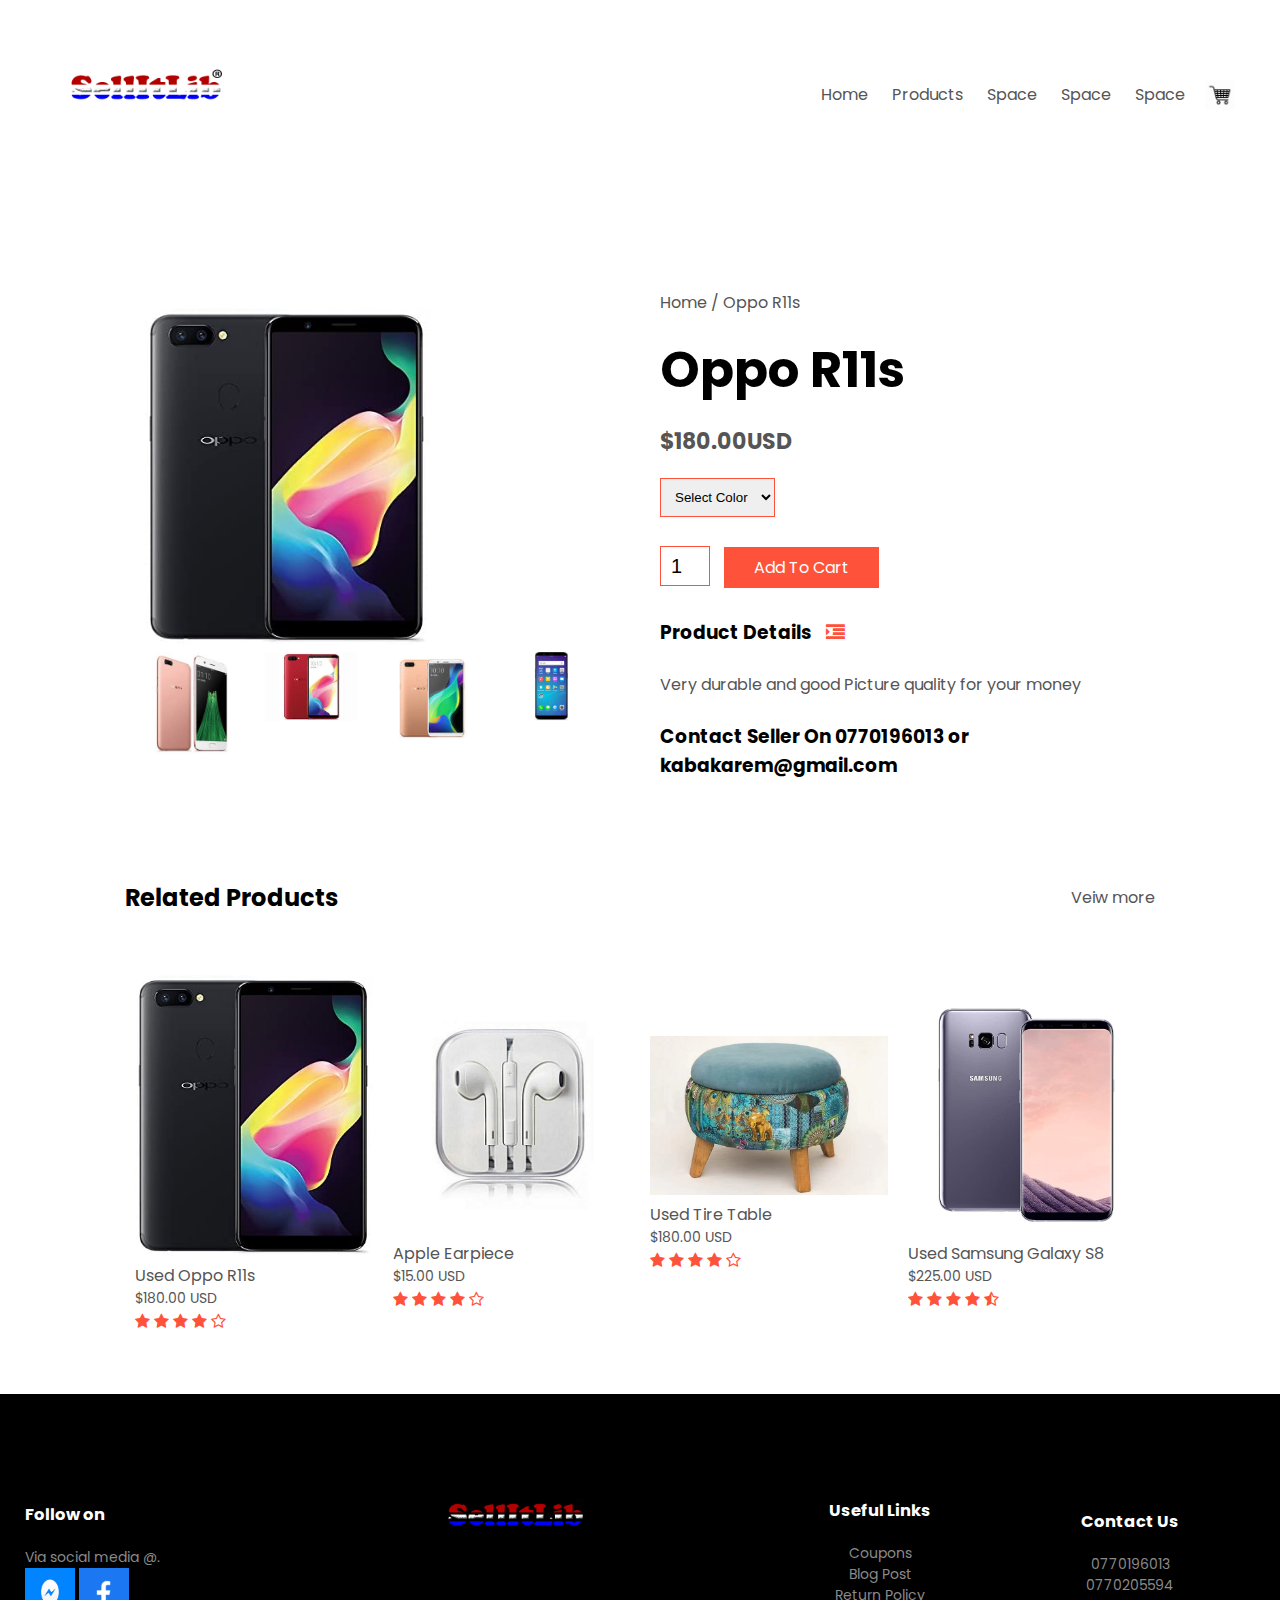
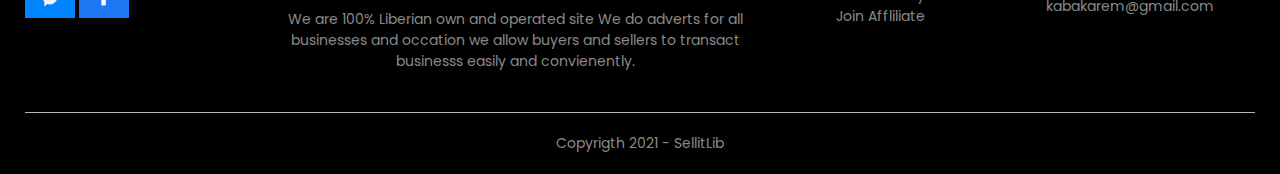
<file: productdetail.html>
<!DOCTYPE html>
<html lang="en">
<head>
    <meta charset="UTF-8">
    <meta name="viewport" content="width=device-width, initial-
     scale=1.0">
    <title>All Products</title>
    <link rel="stylesheet" href="style.css">
    <link href="https://fonts.googleapis.com/css2?family=Poppins:wght@300;400;500;600;700&display=swap" rel="stylesheet">
    <link rel="stylesheet" href="https://stackpath.bootstrapcdn.com/font-awesome/4.7.0/css/font-awesome.min.css">
</head>
<body>
      
    <div class="container">
    <div class="navbar">
       <div clss="logo">
           <a href="index.html"><img src="images/Untitled-3.png" width="200px"></a>
       </div>
       <nav>
           <ul id="MenuItems">
               <li><a href="index.html">Home</a></li>
               <li><a href="product.html">Products</a></li>
               <li><a href="">Space</a></li>
               <li><a href="">Space</a></li>
               <li><a href="">Space</a></li>
           </ul>
       </nav>
       <img src="images/shopping-cart-icon-png-1.png" width="30px" height="30px">
       <img src="images/menu.png" class="menu-icon" 
       onclick="menutoggle()">
    </div>  
    </div> 
 
    <!-------- single product details -------->
    
    <div class="small-container single-product">
           <div class="row">
           <div class="col-2">
               <img src="images/oppo%20r11s.jpg" width="60%" id="ProductImg">
               
                 <div class="small-img-row">
                 <div class="small-img-col">
                 <img src="images/oppo%20r11s%20default.jpg" width="100%" class="small-img">
      </div>
      <div class="small-img-col">
      <img src="images/oppo%20r11s%20red.jpg" width="100%" class="small-img">
      </div>
      <div class="small-img-col">
      <img src="images/oppo%20r11s%20white.jpg"  width="100%" class="small-img">
      </div>
      <div class="small-img-col">
      <img src="images/oppo%20r11s%20on.jpg"  width="100%" class="small-img">
      </div>
      </div> 
               
               </div>
               <div class="col-2">
                <p>Home / Oppo R11s</p>
                <h1>Oppo R11s</h1>
                <h4>$180.00USD</h4>
                   <select>
                   <option>Select Color</option>
                    <option>Black</option>
                    <option>Blue</option>
                    <option>Red</option>
                    <option>White</option>
                    <option>Any</option>
                   </select>
              <input type="number" value="1">
                    <a href="cart.html" class="btn">Add To Cart</a>
                   
                   <h3>Product Details <i class="fa fa-indent"></i></h3>
                   <br>
                   <p>Very durable and good Picture quality for your money</p>
                   <br>
                   <h3>Contact Seller On 0770196013 or kabakarem@gmail.com</h3>
                   
                   
               </div>
        </div>
    </div>
        
     
       
    <!-------title-------->
        <div class="small-container">
            <div class="row row-2">
                <h2>Related Products</h2>
                <a href="product.html"><p>Veiw more</p></a>
            </div>
            
        </div>
    
        
        <div class="small-container">
            
                  
               <div class="row">
               <div class="col-4">
                   <a href="productdetail.html"><img src="images/oppo%20r11s.jpg"></a>
                        <h4>Used Oppo R11s</h4>
                      <p>$180.00 USD</p>
                   <div class="rating">
                            <i class="fa fa-star"></i>
                            <i class="fa fa-star"></i>
                            <i class="fa fa-star"></i>
                            <i class="fa fa-star"></i>
                            <i class="fa fa-star-o"></i>
                        </div>
                    </div>
                       <div class="col-4">
                           <a href="productdetail1.html"><img src="images/earpiece.jpg"></a>
                        <h4>Apple Earpiece</h4>
                        <p>$15.00 USD</p>
                           <div class="rating">
                            <i class="fa fa-star"></i>
                            <i class="fa fa-star"></i>
                            <i class="fa fa-star"></i>
                            <i class="fa fa-star"></i>
                            <i class="fa fa-star-o"></i>
                        </div>
                    </div>
                       <div class="col-4">
                        <img src="images/Erica%201.jpg">
                        <h4>Used Tire Table</h4>
                        <p>$180.00 USD</p>
                           <div class="rating">
                            <i class="fa fa-star"></i>
                            <i class="fa fa-star"></i>
                            <i class="fa fa-star"></i>
                            <i class="fa fa-star"></i>
                            <i class="fa fa-star-o"></i>
                        </div>
                    </div>
                       <div class="col-4">
                           <a href="productdetail3.html"><img src="images/s8.jpg"></a>
                        <h4> Used Samsung Galaxy S8</h4>
                        <p>$225.00 USD</p>
                           <div class="rating">
                            <i class="fa fa-star"></i>
                            <i class="fa fa-star"></i>
                            <i class="fa fa-star"></i>
                            <i class="fa fa-star"></i>
                            <i class="fa fa-star-half-o"></i>
                        </div>
                    </div>           
                    </div>
               
    </div>
   



<!------- footer ------->
    
    <div class="footer">
        <div class="container">
             <div class="row">
                 <div class="footer-col-1">
                      <h3>Follow on </h3>
                      <p>Via social media @.</p>
                       <div class="app logo">
                           <a href="www.facebook.com/karemkaba"><img src="images/mess.png"  width="50px" height="50px"></a>
                           <a href="www.facebook.com/karemkaba"><img src="images/facebook--600.png"  width="50px" height="50px"></a>
                     </div>
                 </div>
                 <div class="footer-col-2">
                        <img src="images/Untitled-3.png">
                        <p>We are 100% Liberian own and operated site 
                        We do adverts for all businesses and occation we allow buyers and sellers to transact businesss easily and convienently.</p>
                  </div>
                 <div class="footer-col-3">
                     <h3>Useful Links</h3>
                     <ul>
                       <li>Coupons</li>
                       <li>Blog Post</li>
                       <li>Return Policy</li>
                       <li>Join Affliliate</li>
                    </ul>
             </div>
             <div class="footer-col-4">
                   <h3>Contact Us</h3>
                   <ul>
                       <li>0770196013</li>
                       <li>0770205594</li>
                       <li>kabakarem@gmail.com</li>
                       
                  </ul>
            </div>
        </div>
   <hr>
            <p class="copyright">Copyrigth 2021 - SellitLib</p>
        </div>
    </div>
<!----------------js for toggle menu------->
    <script>
         var MenuItems = document.getElementById("MenuItems");
        
        MenuItems.style.maxHeight = "0px";
        
        function menutoggle(){
            if(MenuItems.style.maxHeight == "0px")
                {
                    MenuItems.style.maxHeight = "200px"
                } 
                else
                    {
                        MenuItems.style.maxHeight = "0px"
                } 
                    
        }
    </script>
    <!--------js for product gallery------->
    
    <script>
     var ProductImg = document.getElementById("ProductImg");
        var SmallImg = document.getElementsByClassName("small-img");
        
          SmallImg[0].onclick = function()
          {
              ProductImg.src = SmallImg[0].src;
          }
          SmallImg[1].onclick = function()
          {
              ProductImg.src = SmallImg[1].src;
          }
          SmallImg[2].onclick = function()
          {
              ProductImg.src = SmallImg[2].src;
          }
          SmallImg[3].onclick = function()
          {
              ProductImg.src = SmallImg[3].src;
          }
          SmallImg[4].onclick = function()
          {
              ProductImg.src = SmallImg[4].src;
          }
    
     
    </script>
</body>
</html>
</file>
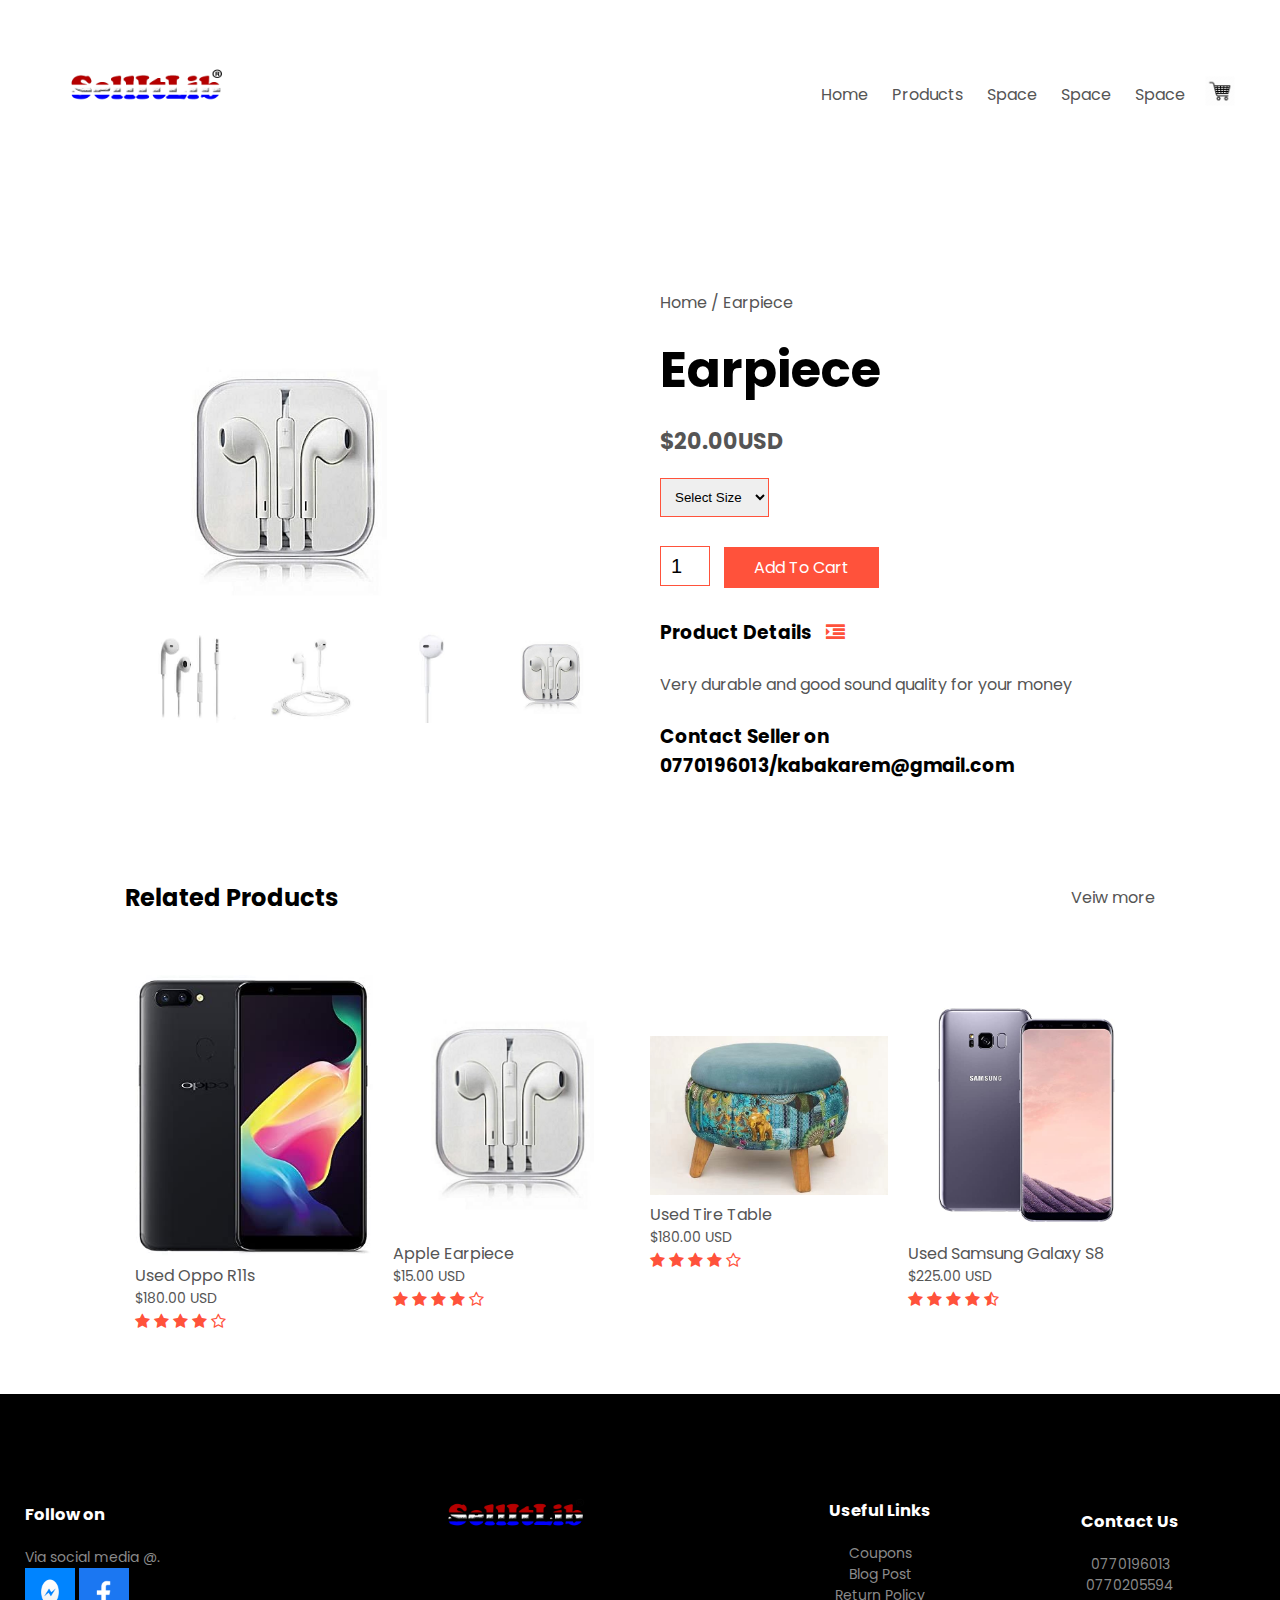
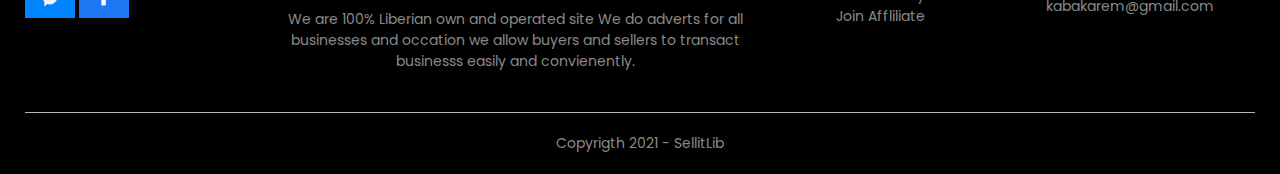
<file: productdetail1.html>
<!DOCTYPE html>
<html lang="en">
<head>
    <meta charset="UTF-8">
    <meta name="viewport" content="width=device-width, initial-
     scale=1.0">
    <title>All Products</title>
    <link rel="stylesheet" href="style.css">
    <link href="https://fonts.googleapis.com/css2?family=Poppins:wght@300;400;500;600;700&display=swap" rel="stylesheet">
    <link rel="stylesheet" href="https://stackpath.bootstrapcdn.com/font-awesome/4.7.0/css/font-awesome.min.css">
</head>
<body>
      
    <div class="container">
    <div class="navbar">
       <div clss="logo">
<a href="index.html"><img src="images/Untitled-3.png" width="200px"></a>
       </div>
       <nav>
          <ul id="MenuItems">
               <li><a href="index.html">Home</a></li>
               <li><a href="product.html">Products</a></li>
               <li><a href="">Space</a></li>
               <li><a href="">Space</a></li>
               <li><a href="">Space</a></li>
           </ul>
       
        </nav>
        <a href="cart.html"><img src="images/shopping-cart-icon-png-1.png" width="30px" height="30px"></a>
       <img src="images/menu.png" class="menu-icon" 
       onclick="menutoggle()">
    </div>  
    </div> 
 
    <!-------- single product details -------->
    
    <div class="small-container single-product">
           <div class="row">
           <div class="col-2">
               <img src="images/earpiece.jpg" width="60%" id="ProductImg">
               
                 <div class="small-img-row">
                 <div class="small-img-col">
                 <img src="images/earpiece1.jpg" width="100%" class="small-img">
      </div>
      <div class="small-img-col">
      <img src="images/earpiece2.jpg" width="100%" class="small-img">
      </div>
      <div class="small-img-col">
      <img src="images/earpiece3.jpg"  width="100%" class="small-img">
      </div>
      <div class="small-img-col">
      <img src="images/earpiece.jpg"  width="100%" class="small-img">
      </div>
      </div> 
               
               </div>
               <div class="col-2">
                <p>Home / Earpiece</p>
                <h1>Earpiece</h1>
                <h4>$20.00USD</h4>
                   <select>
                   <option>Select Size</option>
                    <option>XXL</option>
                    <option>XL</option>
                    <option>L</option>
                    <option>M</option>
                    <option>S</option>
                   </select>
              <input type="number" value="1">
                    <a href="cart.html" class="btn">Add To Cart</a>
                   
                   <h3>Product Details <i class="fa fa-indent"></i></h3>
                   <br>
                   <p>Very durable and good sound quality for your money</p>
                   <br>
                   <h3>Contact Seller on 0770196013/kabakarem@gmail.com</h3>
                   
                   
               </div>
        </div>
    </div>
        
     
      
    <!-------title-------->
        <div class="small-container">
            <div class="row row-2">
                <h2>Related Products</h2>
                <a href="product.html"><p>Veiw more</p></a>
            </div>
            
        </div>
    
        
        <div class="small-container">
            
                  
               <div class="row">
               <div class="col-4">
                   <a href="productdetail.html"><img src="images/oppo%20r11s.jpg"></a>
                        <h4>Used Oppo R11s</h4>
                      <p>$180.00 USD</p>
                   <div class="rating">
                            <i class="fa fa-star"></i>
                            <i class="fa fa-star"></i>
                            <i class="fa fa-star"></i>
                            <i class="fa fa-star"></i>
                            <i class="fa fa-star-o"></i>
                        </div>
                    </div>
                       <div class="col-4">
                           <a href="productdetail1.html"><img src="images/earpiece.jpg"></a>
                        <h4>Apple Earpiece</h4>
                        <p>$15.00 USD</p>
                           <div class="rating">
                            <i class="fa fa-star"></i>
                            <i class="fa fa-star"></i>
                            <i class="fa fa-star"></i>
                            <i class="fa fa-star"></i>
                            <i class="fa fa-star-o"></i>
                        </div>
                    </div>
                       <div class="col-4">
                        <img src="images/Erica%201.jpg">
                        <h4>Used Tire Table</h4>
                        <p>$180.00 USD</p>
                           <div class="rating">
                            <i class="fa fa-star"></i>
                            <i class="fa fa-star"></i>
                            <i class="fa fa-star"></i>
                            <i class="fa fa-star"></i>
                            <i class="fa fa-star-o"></i>
                        </div>
                    </div>
                       <div class="col-4">
                           <a href="productdetail3.html"><img src="images/s8.jpg"></a>
                        <h4> Used Samsung Galaxy S8</h4>
                        <p>$225.00 USD</p>
                           <div class="rating">
                            <i class="fa fa-star"></i>
                            <i class="fa fa-star"></i>
                            <i class="fa fa-star"></i>
                            <i class="fa fa-star"></i>
                            <i class="fa fa-star-half-o"></i>
                        </div>
                    </div>           
                    </div>
               
    </div>
   


<!------- footer ------->
    
    <div class="footer">
        <div class="container">
             <div class="row">
                 <div class="footer-col-1">
                      <h3>Follow on </h3>
                      <p>Via social media @.</p>
                       <div class="app logo">
                           <a href="www.facebook.com/karemkaba"><img src="images/mess.png"  width="50px" height="50px"></a>
                           <a href="www.facebook.com/karemkaba"><img src="images/facebook--600.png"  width="50px" height="50px"></a>
                     </div>
                 </div>
                 <div class="footer-col-2">
                        <img src="images/Untitled-3.png">
                        <p>We are 100% Liberian own and operated site 
                        We do adverts for all businesses and occation we allow buyers and sellers to transact businesss easily and convienently.</p>
                  </div>
                 <div class="footer-col-3">
                     <h3>Useful Links</h3>
                     <ul>
                       <li>Coupons</li>
                       <li>Blog Post</li>
                       <li>Return Policy</li>
                       <li>Join Affliliate</li>
                    </ul>
             </div>
             <div class="footer-col-4">
                   <h3>Contact Us</h3>
                   <ul>
                       <li>0770196013</li>
                       <li>0770205594</li>
                       <li>kabakarem@gmail.com</li>
                       
                  </ul>
            </div>
        </div>
   <hr>
            <p class="copyright">Copyrigth 2021 - SellitLib</p>
        </div>
    </div>
<!----------------js for toggle menu------->
    <script>
         var MenuItems = document.getElementById("MenuItems");
        
        MenuItems.style.maxHeight = "0px";
        
        function menutoggle(){
            if(MenuItems.style.maxHeight == "0px")
                {
                    MenuItems.style.maxHeight = "200px"
                } 
                else
                    {
                        MenuItems.style.maxHeight = "0px"
                } 
                    
        }
    </script>
    <!--------js for product gallery------->
    
    <script>
     var ProductImg = document.getElementById("ProductImg");
        var SmallImg = document.getElementsByClassName("small-img");
        
          SmallImg[0].onclick = function()
          {
              ProductImg.src = SmallImg[0].src;
          }
          SmallImg[1].onclick = function()
          {
              ProductImg.src = SmallImg[1].src;
          }
          SmallImg[2].onclick = function()
          {
              ProductImg.src = SmallImg[2].src;
          }
          SmallImg[3].onclick = function()
          {
              ProductImg.src = SmallImg[3].src;
          }
          SmallImg[4].onclick = function()
          {
              ProductImg.src = SmallImg[4].src;
          }
    
     
    </script>
</body>
</html>
</file>
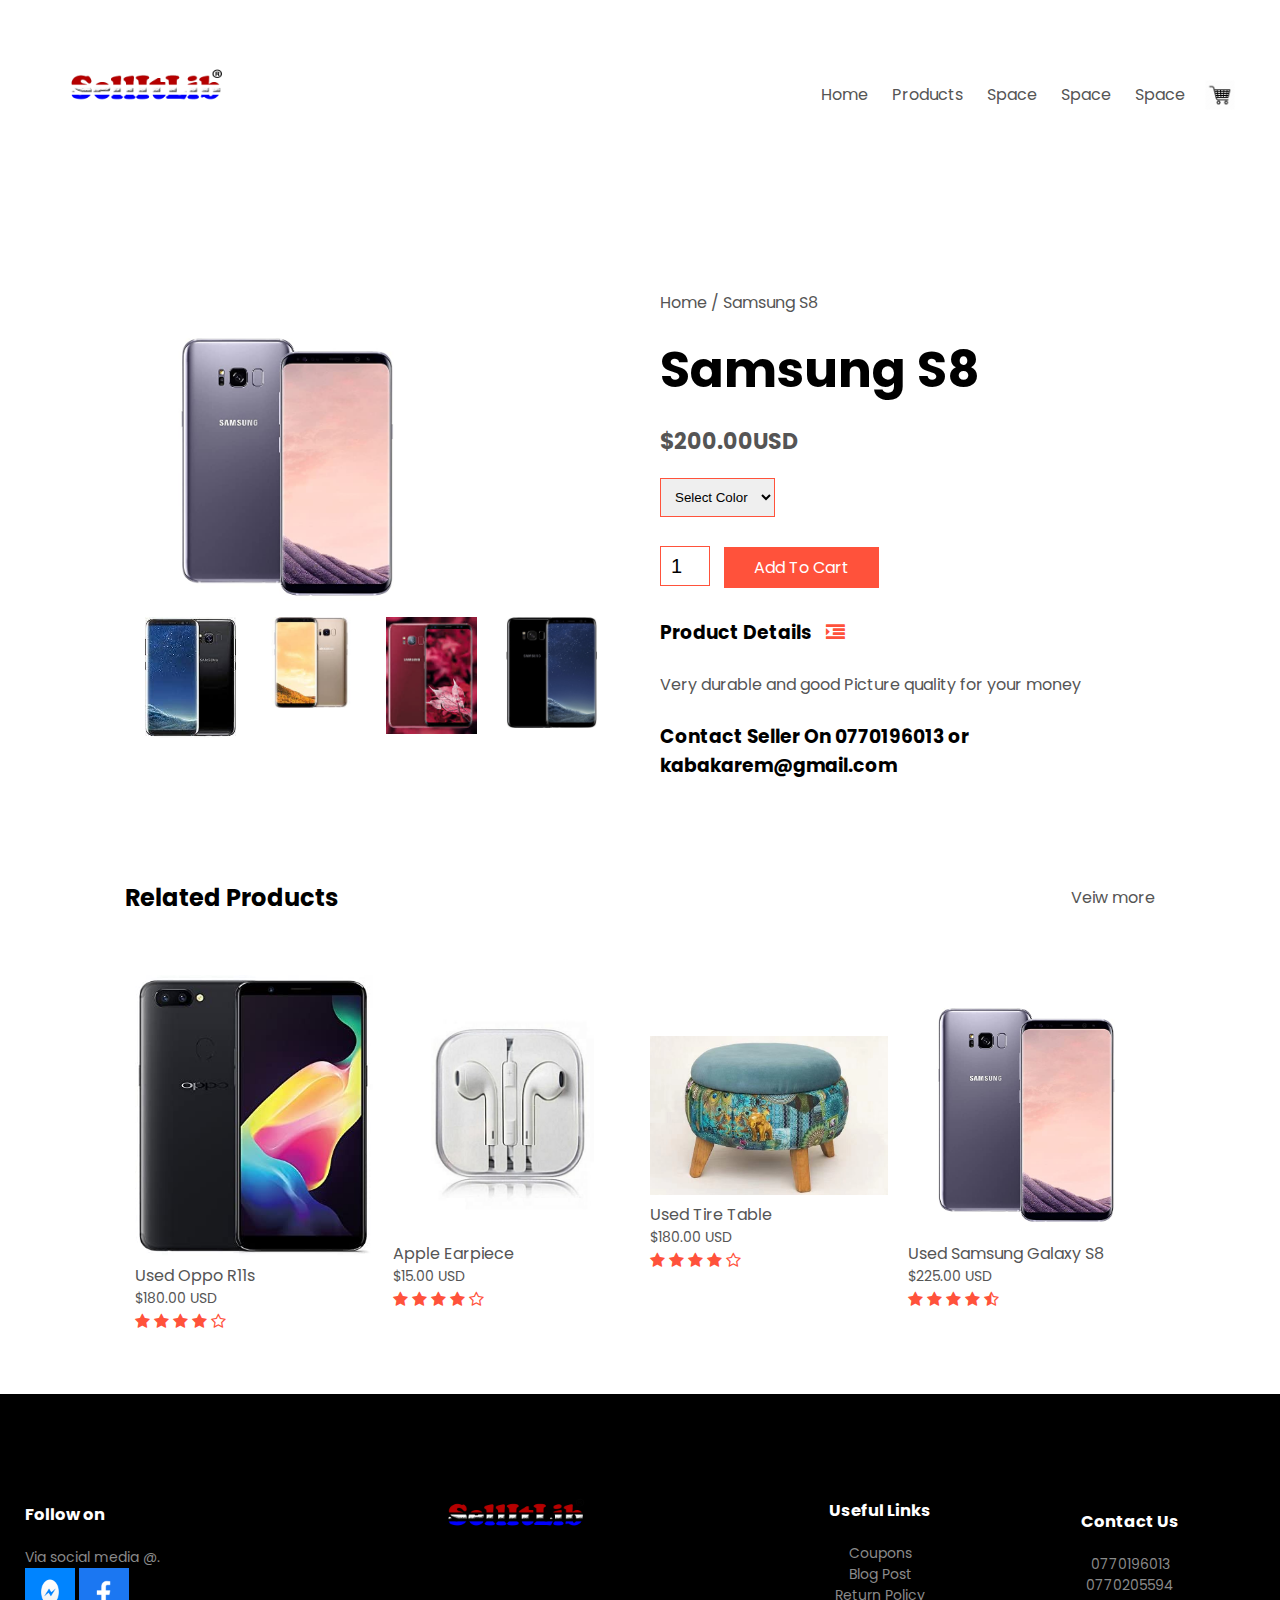
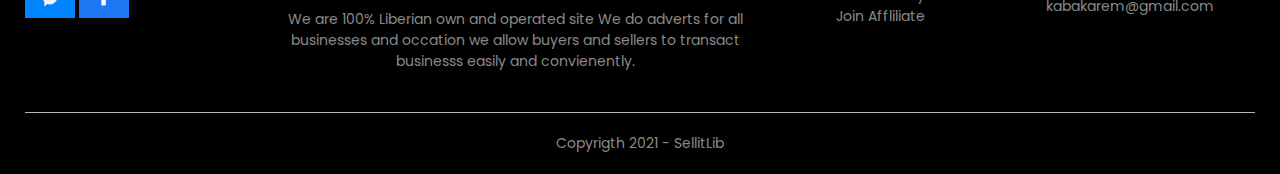
<file: productdetail3.html>
<!DOCTYPE html>
<html lang="en">
<head>
    <meta charset="UTF-8">
    <meta name="viewport" content="width=device-width, initial-
     scale=1.0">
    <title>All Products</title>
    <link rel="stylesheet" href="style.css">
    <link href="https://fonts.googleapis.com/css2?family=Poppins:wght@300;400;500;600;700&display=swap" rel="stylesheet">
    <link rel="stylesheet" href="https://stackpath.bootstrapcdn.com/font-awesome/4.7.0/css/font-awesome.min.css">
</head>
<body>
      
       
    <div class="container">
    <div class="navbar">
       <div clss="logo">
           <a href="index.html"><img src="images/Untitled-3.png" width="200px"></a>
       </div>
       <nav>
            <ul id="MenuItems">
               <li><a href="index.html">Home</a></li>
               <li><a href="product.html">Products</a></li>
               <li><a href="">Space</a></li>
               <li><a href="">Space</a></li>
               <li><a href="">Space</a></li>
           </ul>
       </nav>
       <img src="images/shopping-cart-icon-png-1.png" width="30px" height="30px">
       <img src="images/menu.png" class="menu-icon" 
       onclick="menutoggle()">
    </div>  
    </div> 
 
    <!-------- single product details -------->
    
    <div class="small-container single-product">
           <div class="row">
           <div class="col-2">
               <img src="images/s8.jpg" width="60%" id="ProductImg">
               
                 <div class="small-img-row">
                 <div class="small-img-col">
                 <img src="images/s8black.jpg" width="100%" class="small-img">
      </div>
      <div class="small-img-col">
      <img src="images/s8gold.jpg" width="100%" class="small-img">
      </div>
      <div class="small-img-col">
      <img src="images/s8red.jpg"  width="100%" class="small-img">
      </div>
      <div class="small-img-col">
      <img src="images/s82.jpg"  width="100%" class="small-img">
      </div>
      </div> 
               
               </div>
               <div class="col-2">
                <p>Home / Samsung S8</p>
                <h1>Samsung S8</h1>
                <h4>$200.00USD</h4>
                   <select>
                   <option>Select Color</option>
                    <option>Black</option>
                    <option>Blue</option>
                    <option>Red</option>
                    <option>White</option>
                    <option>Any</option>
                   </select>
              <input type="number" value="1">
                    <a href="cart.html" class="btn">Add To Cart</a>
                   
                   <h3>Product Details <i class="fa fa-indent"></i></h3>
                   <br>
                   <p>Very durable and good Picture quality for your money</p>
                   <br>
                   <h3>Contact Seller On 0770196013 or kabakarem@gmail.com</h3>
                   
                   
               </div>
        </div>
    </div>
        
     
    
      
    <!-------title-------->
        <div class="small-container">
            <div class="row row-2">
                <h2>Related Products</h2>
                <a href="product.html"><p>Veiw more</p></a>
            </div>
            
        </div>
    
        
        <div class="small-container">
            
                  
               <div class="row">
               <div class="col-4">
                   <a href="productdetail.html"><img src="images/oppo%20r11s.jpg"></a>
                        <h4>Used Oppo R11s</h4>
                      <p>$180.00 USD</p>
                   <div class="rating">
                            <i class="fa fa-star"></i>
                            <i class="fa fa-star"></i>
                            <i class="fa fa-star"></i>
                            <i class="fa fa-star"></i>
                            <i class="fa fa-star-o"></i>
                        </div>
                    </div>
                       <div class="col-4">
                           <a href="productdetail1.html"><img src="images/earpiece.jpg"></a>
                        <h4>Apple Earpiece</h4>
                        <p>$15.00 USD</p>
                           <div class="rating">
                            <i class="fa fa-star"></i>
                            <i class="fa fa-star"></i>
                            <i class="fa fa-star"></i>
                            <i class="fa fa-star"></i>
                            <i class="fa fa-star-o"></i>
                        </div>
                    </div>
                       <div class="col-4">
                        <img src="images/Erica%201.jpg">
                        <h4>Used Tire Table</h4>
                        <p>$180.00 USD</p>
                           <div class="rating">
                            <i class="fa fa-star"></i>
                            <i class="fa fa-star"></i>
                            <i class="fa fa-star"></i>
                            <i class="fa fa-star"></i>
                            <i class="fa fa-star-o"></i>
                        </div>
                    </div>
                       <div class="col-4">
                           <a href="productdetail3.html"><img src="images/s8.jpg"></a>
                        <h4> Used Samsung Galaxy S8</h4>
                        <p>$225.00 USD</p>
                           <div class="rating">
                            <i class="fa fa-star"></i>
                            <i class="fa fa-star"></i>
                            <i class="fa fa-star"></i>
                            <i class="fa fa-star"></i>
                            <i class="fa fa-star-half-o"></i>
                        </div>
                    </div>           
                    </div>
               
    </div>
   



<!------- footer ------->
    
    <div class="footer">
        <div class="container">
             <div class="row">
                 <div class="footer-col-1">
                      <h3>Follow on </h3>
                      <p>Via social media @.</p>
                       <div class="app logo">
                           <a href="www.facebook.com/karemkaba"><img src="images/mess.png"  width="50px" height="50px"></a>
                           <a href="www.facebook.com/karemkaba"><img src="images/facebook--600.png"  width="50px" height="50px"></a>
                     </div>
                 </div>
                 <div class="footer-col-2">
                        <img src="images/Untitled-3.png">
                        <p>We are 100% Liberian own and operated site 
                        We do adverts for all businesses and occation we allow buyers and sellers to transact businesss easily and convienently.</p>
                  </div>
                 <div class="footer-col-3">
                     <h3>Useful Links</h3>
                     <ul>
                       <li>Coupons</li>
                       <li>Blog Post</li>
                       <li>Return Policy</li>
                       <li>Join Affliliate</li>
                    </ul>
             </div>
             <div class="footer-col-4">
                   <h3>Contact Us</h3>
                   <ul>
                       <li>0770196013</li>
                       <li>0770205594</li>
                       <li>kabakarem@gmail.com</li>
                       
                  </ul>
            </div>
        </div>
   <hr>
            <p class="copyright">Copyrigth 2021 - SellitLib</p>
        </div>
    </div>
<!----------------js for toggle menu------->
    <script>
         var MenuItems = document.getElementById("MenuItems");
        
        MenuItems.style.maxHeight = "0px";
        
        function menutoggle(){
            if(MenuItems.style.maxHeight == "0px")
                {
                    MenuItems.style.maxHeight = "200px"
                } 
                else
                    {
                        MenuItems.style.maxHeight = "0px"
                } 
                    
        }
    </script>
    <!--------js for product gallery------->
    
    <script>
     var ProductImg = document.getElementById("ProductImg");
        var SmallImg = document.getElementsByClassName("small-img");
        
          SmallImg[0].onclick = function()
          {
              ProductImg.src = SmallImg[0].src;
          }
          SmallImg[1].onclick = function()
          {
              ProductImg.src = SmallImg[1].src;
          }
          SmallImg[2].onclick = function()
          {
              ProductImg.src = SmallImg[2].src;
          }
          SmallImg[3].onclick = function()
          {
              ProductImg.src = SmallImg[3].src;
          }
          SmallImg[4].onclick = function()
          {
              ProductImg.src = SmallImg[4].src;
          }
    
     
    </script>
</body>
</html>
</file>
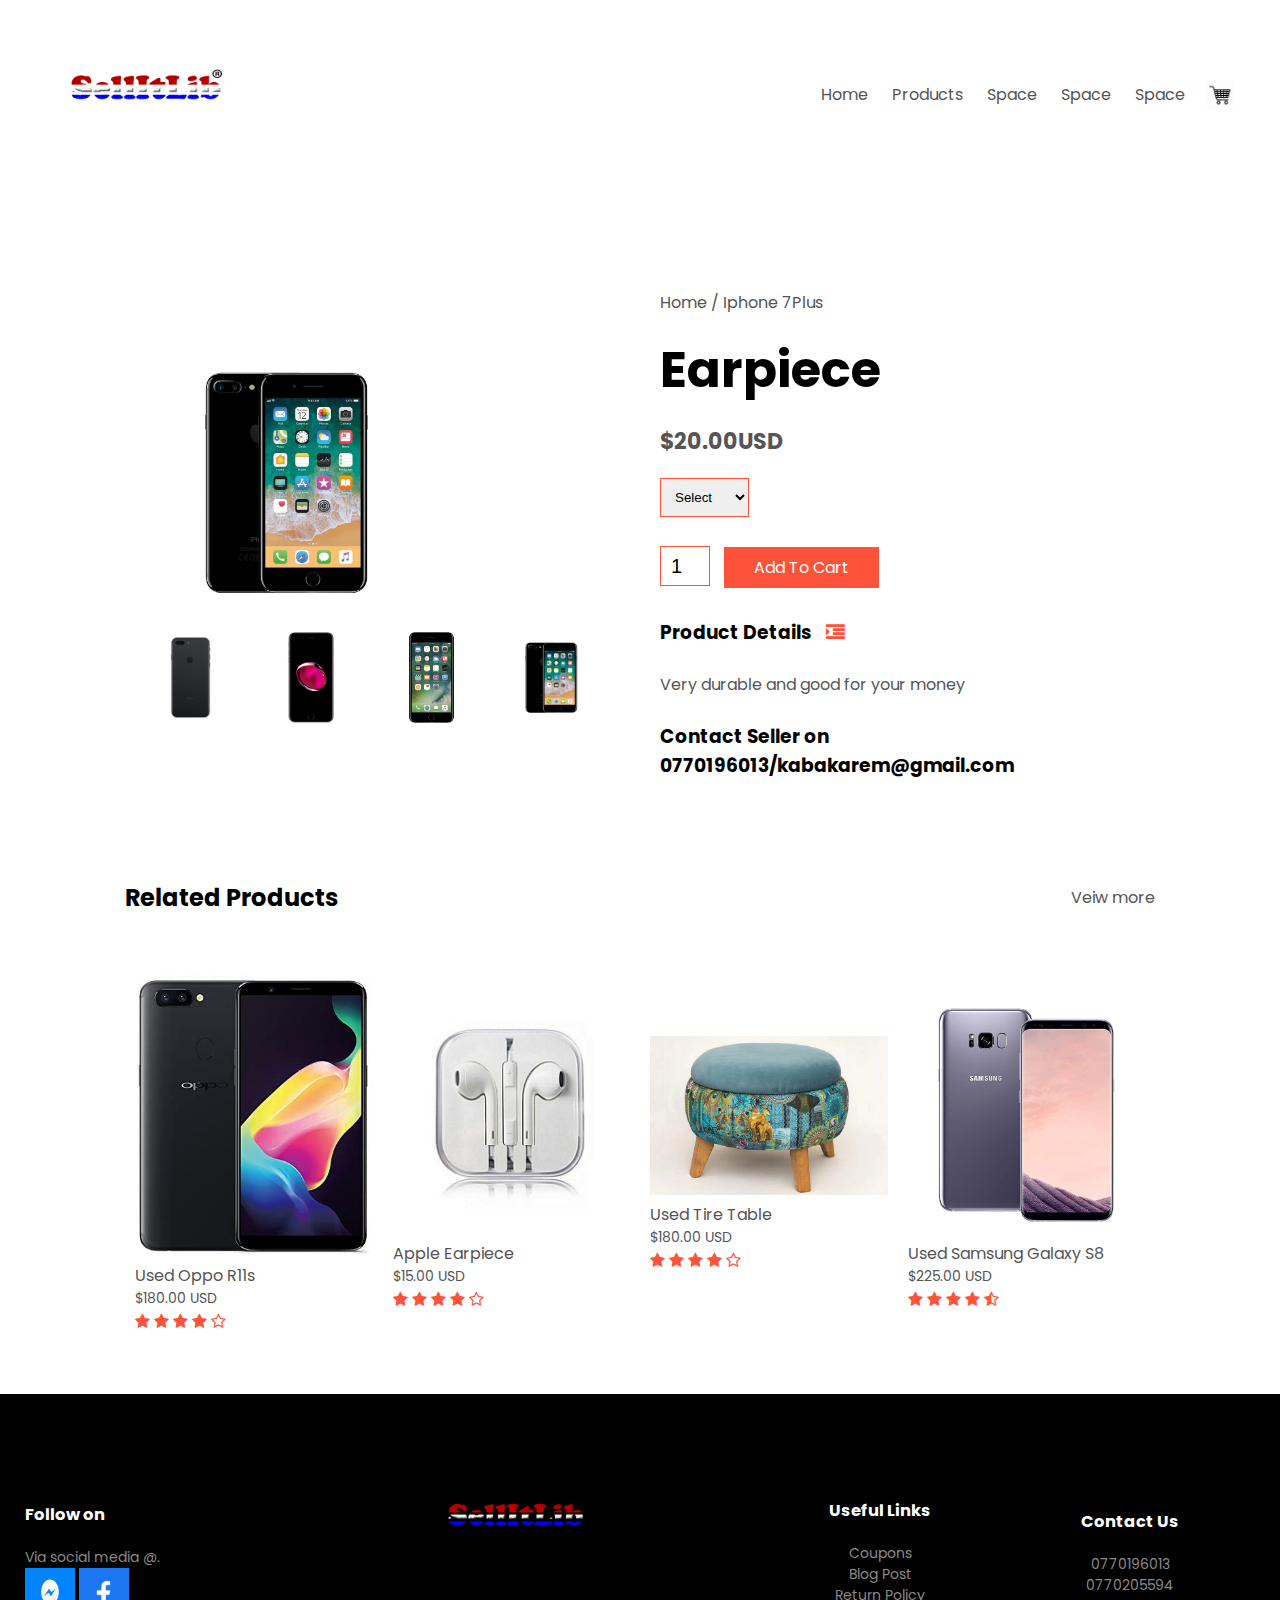
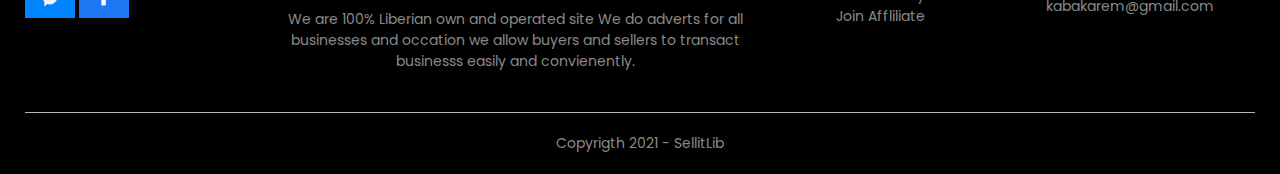
<file: productdetail7plus.html>
<!DOCTYPE html>
<html lang="en">
<head>
    <meta charset="UTF-8">
    <meta name="viewport" content="width=device-width, initial-
     scale=1.0">
    <title>All Products</title>
    <link rel="stylesheet" href="style.css">
    <link href="https://fonts.googleapis.com/css2?family=Poppins:wght@300;400;500;600;700&display=swap" rel="stylesheet">
    <link rel="stylesheet" href="https://stackpath.bootstrapcdn.com/font-awesome/4.7.0/css/font-awesome.min.css">
</head>
<body>
      
    <div class="container">
    <div class="navbar">
       <div clss="logo">
           <a href="index.html"><img src="images/Untitled-3.png" width="200px"></a>
       </div>
       <nav>
      <ul id="MenuItems">
               <li><a href="index.html">Home</a></li>
               <li><a href="product.html">Products</a></li>
               <li><a href="">Space</a></li>
               <li><a href="">Space</a></li>
               <li><a href="">Space</a></li>
           </ul>
       </nav>
       <img src="images/shopping-cart-icon-png-1.png" width="30px" height="30px">
       <img src="images/menu.png" class="menu-icon" 
       onclick="menutoggle()">
    </div>  
    </div> 
 
    <!-------- single product details -------->
    
    <div class="small-container single-product">
           <div class="row">
           <div class="col-2">
               <img src="images/Web-Images-iPhone-7-Plus-Black.jpg" width="60%" id="ProductImg">
               
                 <div class="small-img-row">
                 <div class="small-img-col">
                 <img src="images/7plus.png" width="100%" class="small-img">
      </div>
      <div class="small-img-col">
      <img src="images/7plus1.jpg" width="100%" class="small-img">
      </div>
      <div class="small-img-col">
      <img src="images/7plus2.jpg"  width="100%" class="small-img">
      </div>
      <div class="small-img-col">
      <img src="images/Web-Images-iPhone-7-Plus-Black.jpg"  width="100%" class="small-img">
      </div>
      </div> 
               
               </div>
               <div class="col-2">
                <p>Home / Iphone 7Plus</p>
                <h1>Earpiece</h1>
                <h4>$20.00USD</h4>
                   <select>
                   <option>Select</option>
                    <option>RED</option>
                    <option>BLACK</option>
                    <option>BLUE</option>
                    <option>SILVER</option>
                    <option>WHITE</option>
                   </select>
              <input type="number" value="1">
                    <a href="cart.html" class="btn">Add To Cart</a>
                   
                   <h3>Product Details <i class="fa fa-indent"></i></h3>
                   <br>
                   <p>Very durable and good for your money</p>
                   <br>
                   <h3>Contact Seller on 0770196013/kabakarem@gmail.com</h3>
                   
                   
               </div>
        </div>
    </div>
        
        
     
      
       
    <!-------title-------->
        <div class="small-container">
            <div class="row row-2">
                <h2>Related Products</h2>
                <a href="product.html"><p>Veiw more</p></a>
            </div>
            
        </div>
    
        
        <div class="small-container">
            
                  
               <div class="row">
               <div class="col-4">
                   <a href="productdetail.html"><img src="images/oppo%20r11s.jpg"></a>
                        <h4>Used Oppo R11s</h4>
                      <p>$180.00 USD</p>
                   <div class="rating">
                            <i class="fa fa-star"></i>
                            <i class="fa fa-star"></i>
                            <i class="fa fa-star"></i>
                            <i class="fa fa-star"></i>
                            <i class="fa fa-star-o"></i>
                        </div>
                    </div>
                       <div class="col-4">
                           <a href="productdetail1.html"><img src="images/earpiece.jpg"></a>
                        <h4>Apple Earpiece</h4>
                        <p>$15.00 USD</p>
                           <div class="rating">
                            <i class="fa fa-star"></i>
                            <i class="fa fa-star"></i>
                            <i class="fa fa-star"></i>
                            <i class="fa fa-star"></i>
                            <i class="fa fa-star-o"></i>
                        </div>
                    </div>
                       <div class="col-4">
                        <img src="images/Erica%201.jpg">
                        <h4>Used Tire Table</h4>
                        <p>$180.00 USD</p>
                           <div class="rating">
                            <i class="fa fa-star"></i>
                            <i class="fa fa-star"></i>
                            <i class="fa fa-star"></i>
                            <i class="fa fa-star"></i>
                            <i class="fa fa-star-o"></i>
                        </div>
                    </div>
                       <div class="col-4">
                           <a href="productdetail3.html"><img src="images/s8.jpg"></a>
                        <h4> Used Samsung Galaxy S8</h4>
                        <p>$225.00 USD</p>
                           <div class="rating">
                            <i class="fa fa-star"></i>
                            <i class="fa fa-star"></i>
                            <i class="fa fa-star"></i>
                            <i class="fa fa-star"></i>
                            <i class="fa fa-star-half-o"></i>
                        </div>
                    </div>           
                    </div>
               
    </div>
   
   

<!------- footer ------->
    
    <div class="footer">
        <div class="container">
             <div class="row">
                 <div class="footer-col-1">
                      <h3>Follow on </h3>
                      <p>Via social media @.</p>
                       <div class="app logo">
                           <a href="www.facebook.com/karemkaba"><img src="images/mess.png"  width="50px" height="50px"></a>
                           <a href="www.facebook.com/karemkaba"><img src="images/facebook--600.png"  width="50px" height="50px"></a>
                     </div>
                 </div>
                 <div class="footer-col-2">
                        <img src="images/Untitled-3.png">
                        <p>We are 100% Liberian own and operated site 
                        We do adverts for all businesses and occation we allow buyers and sellers to transact businesss easily and convienently.</p>
                  </div>
                 <div class="footer-col-3">
                     <h3>Useful Links</h3>
                     <ul>
                       <li>Coupons</li>
                       <li>Blog Post</li>
                       <li>Return Policy</li>
                       <li>Join Affliliate</li>
                    </ul>
             </div>
             <div class="footer-col-4">
                   <h3>Contact Us</h3>
                   <ul>
                       <li>0770196013</li>
                       <li>0770205594</li>
                       <li>kabakarem@gmail.com</li>
                       
                  </ul>
            </div>
        </div>
   <hr>
            <p class="copyright">Copyrigth 2021 - SellitLib</p>
        </div>
    </div>
<!----------------js for toggle menu------->
    <script>
         var MenuItems = document.getElementById("MenuItems");
        
        MenuItems.style.maxHeight = "0px";
        
        function menutoggle(){
            if(MenuItems.style.maxHeight == "0px")
                {
                    MenuItems.style.maxHeight = "200px"
                } 
                else
                    {
                        MenuItems.style.maxHeight = "0px"
                } 
                    
        }
    </script>
    <!--------js for product gallery------->
    
    <script>
     var ProductImg = document.getElementById("ProductImg");
        var SmallImg = document.getElementsByClassName("small-img");
        
          SmallImg[0].onclick = function()
          {
              ProductImg.src = SmallImg[0].src;
          }
          SmallImg[1].onclick = function()
          {
              ProductImg.src = SmallImg[1].src;
          }
          SmallImg[2].onclick = function()
          {
              ProductImg.src = SmallImg[2].src;
          }
          SmallImg[3].onclick = function()
          {
              ProductImg.src = SmallImg[3].src;
          }
          SmallImg[4].onclick = function()
          {
              ProductImg.src = SmallImg[4].src;
          }
    
     
    </script>
</body>
</html>
</file>
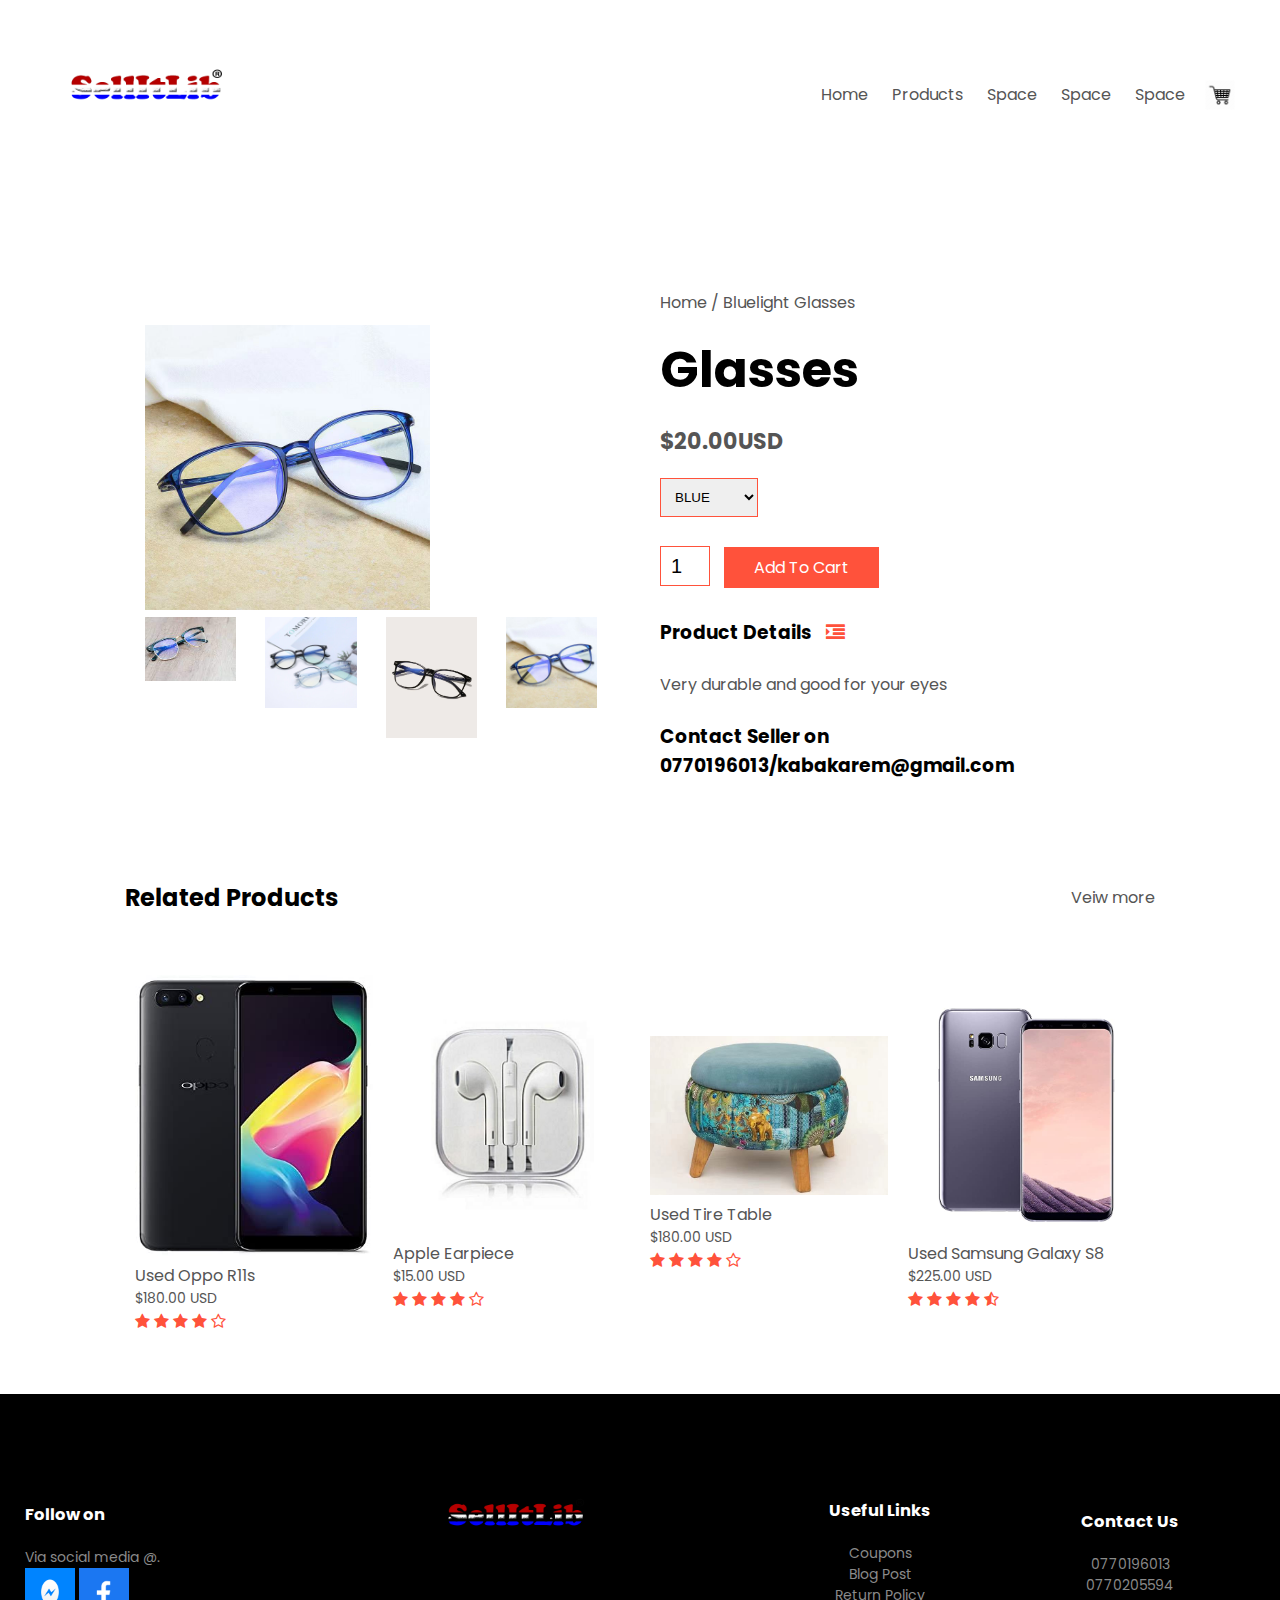
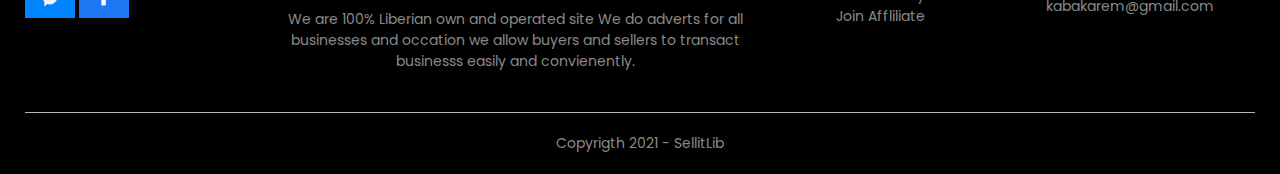
<file: Productdetailbluelight.html>
<!DOCTYPE html>
<html lang="en">
<head>
    <meta charset="UTF-8">
    <meta name="viewport" content="width=device-width, initial-
     scale=1.0">
    <title>All Products</title>
    <link rel="stylesheet" href="style.css">
    <link href="https://fonts.googleapis.com/css2?family=Poppins:wght@300;400;500;600;700&display=swap" rel="stylesheet">
    <link rel="stylesheet" href="https://stackpath.bootstrapcdn.com/font-awesome/4.7.0/css/font-awesome.min.css">
</head>
<body>
      
    <div class="container">
    <div class="navbar">
       <div clss="logo">
          <a href="index.html"><img src="images/Untitled-3.png" width="200px"></a>
       </div>
       <nav>
            <ul id="MenuItems">
               <li><a href="index.html">Home</a></li>
               <li><a href="product.html">Products</a></li>
               <li><a href="">Space</a></li>
               <li><a href="">Space</a></li>
               <li><a href="">Space</a></li>
           </ul>
       </nav>
       <img src="images/shopping-cart-icon-png-1.png" width="30px" height="30px">
       <img src="images/menu.png" class="menu-icon" 
       onclick="menutoggle()">
    </div>  
    </div> 
 
    <!-------- single product details -------->
    
    <div class="small-container single-product">
           <div class="row">
           <div class="col-2">
               <img src="images/Bluelight.jpg" width="60%" id="ProductImg">
               
                 <div class="small-img-row">
                 <div class="small-img-col">
                 <img src="images/Bluelight1.jpg" width="100%" class="small-img">
      </div>
      <div class="small-img-col">
      <img src="images/bluelight2.jpg" width="100%" class="small-img">
      </div>
      <div class="small-img-col">
      <img src="images/bluelight3.webp"  width="100%" class="small-img">
      </div>
      <div class="small-img-col">
      <img src="images/Bluelight.jpg"  width="100%" class="small-img">
      </div>
      </div> 
               
               </div>
               <div class="col-2">
                <p>Home / Bluelight Glasses</p>
                <h1>Glasses</h1>
                <h4>$20.00USD</h4>
                   <select>
                   <option>BLUE</option>
                    <option>WHITE</option>
                    <option>BLACK</option>
                    <option>RED</option>
                    <option>YELLOW</option>
                    <option>GREEN</option>
                   </select>
              <input type="number" value="1">
                    <a href="cart.html" class="btn">Add To Cart</a>
                   
                   <h3>Product Details <i class="fa fa-indent"></i></h3>
                   <br>
                   <p>Very durable and good for your eyes</p>
                   <br>
                   <h3>Contact Seller on 0770196013/kabakarem@gmail.com</h3>
                   
                   
               </div>
        </div>
    </div>
        
        
     
        
     
      
       
    <!-------title-------->
        <div class="small-container">
            <div class="row row-2">
                <h2>Related Products</h2>
                <a href="product.html"><p>Veiw more</p></a>
            </div>
            
        </div>
    
        
        <div class="small-container">
            
                  
               <div class="row">
               <div class="col-4">
                   <a href="productdetail.html"><img src="images/oppo%20r11s.jpg"></a>
                        <h4>Used Oppo R11s</h4>
                      <p>$180.00 USD</p>
                   <div class="rating">
                            <i class="fa fa-star"></i>
                            <i class="fa fa-star"></i>
                            <i class="fa fa-star"></i>
                            <i class="fa fa-star"></i>
                            <i class="fa fa-star-o"></i>
                        </div>
                    </div>
                       <div class="col-4">
                           <a href="productdetail1.html"><img src="images/earpiece.jpg"></a>
                        <h4>Apple Earpiece</h4>
                        <p>$15.00 USD</p>
                           <div class="rating">
                            <i class="fa fa-star"></i>
                            <i class="fa fa-star"></i>
                            <i class="fa fa-star"></i>
                            <i class="fa fa-star"></i>
                            <i class="fa fa-star-o"></i>
                        </div>
                    </div>
                       <div class="col-4">
                        <img src="images/Erica%201.jpg">
                        <h4>Used Tire Table</h4>
                        <p>$180.00 USD</p>
                           <div class="rating">
                            <i class="fa fa-star"></i>
                            <i class="fa fa-star"></i>
                            <i class="fa fa-star"></i>
                            <i class="fa fa-star"></i>
                            <i class="fa fa-star-o"></i>
                        </div>
                    </div>
                       <div class="col-4">
                           <a href="productdetail3.html"><img src="images/s8.jpg"></a>
                        <h4> Used Samsung Galaxy S8</h4>
                        <p>$225.00 USD</p>
                           <div class="rating">
                            <i class="fa fa-star"></i>
                            <i class="fa fa-star"></i>
                            <i class="fa fa-star"></i>
                            <i class="fa fa-star"></i>
                            <i class="fa fa-star-half-o"></i>
                        </div>
                    </div>           
                    </div>
               
    </div>
   



<!------- footer ------->
    
    <div class="footer">
        <div class="container">
             <div class="row">
                 <div class="footer-col-1">
                      <h3>Follow on </h3>
                      <p>Via social media @.</p>
                       <div class="app logo">
                           <a href="www.facebook.com/karemkaba"><img src="images/mess.png"  width="50px" height="50px"></a>
                           <a href="www.facebook.com/karemkaba"><img src="images/facebook--600.png"  width="50px" height="50px"></a>
                     </div>
                 </div>
                 <div class="footer-col-2">
                        <img src="images/Untitled-3.png">
                        <p>We are 100% Liberian own and operated site 
                        We do adverts for all businesses and occation we allow buyers and sellers to transact businesss easily and convienently.</p>
                  </div>
                 <div class="footer-col-3">
                     <h3>Useful Links</h3>
                     <ul>
                       <li>Coupons</li>
                       <li>Blog Post</li>
                       <li>Return Policy</li>
                       <li>Join Affliliate</li>
                    </ul>
             </div>
             <div class="footer-col-4">
                   <h3>Contact Us</h3>
                   <ul>
                       <li>0770196013</li>
                       <li>0770205594</li>
                       <li>kabakarem@gmail.com</li>
                       
                  </ul>
            </div>
        </div>
   <hr>
            <p class="copyright">Copyrigth 2021 - SellitLib</p>
        </div>
    </div>
<!----------------js for toggle menu------->
    <script>
         var MenuItems = document.getElementById("MenuItems");
        
        MenuItems.style.maxHeight = "0px";
        
        function menutoggle(){
            if(MenuItems.style.maxHeight == "0px")
                {
                    MenuItems.style.maxHeight = "200px"
                } 
                else
                    {
                        MenuItems.style.maxHeight = "0px"
                } 
                    
        }
    </script>
    <!--------js for product gallery------->
    
    <script>
     var ProductImg = document.getElementById("ProductImg");
        var SmallImg = document.getElementsByClassName("small-img");
        
          SmallImg[0].onclick = function()
          {
              ProductImg.src = SmallImg[0].src;
          }
          SmallImg[1].onclick = function()
          {
              ProductImg.src = SmallImg[1].src;
          }
          SmallImg[2].onclick = function()
          {
              ProductImg.src = SmallImg[2].src;
          }
          SmallImg[3].onclick = function()
          {
              ProductImg.src = SmallImg[3].src;
          }
          SmallImg[4].onclick = function()
          {
              ProductImg.src = SmallImg[4].src;
          }
    
     
    </script>
</body>
</html>
</file>
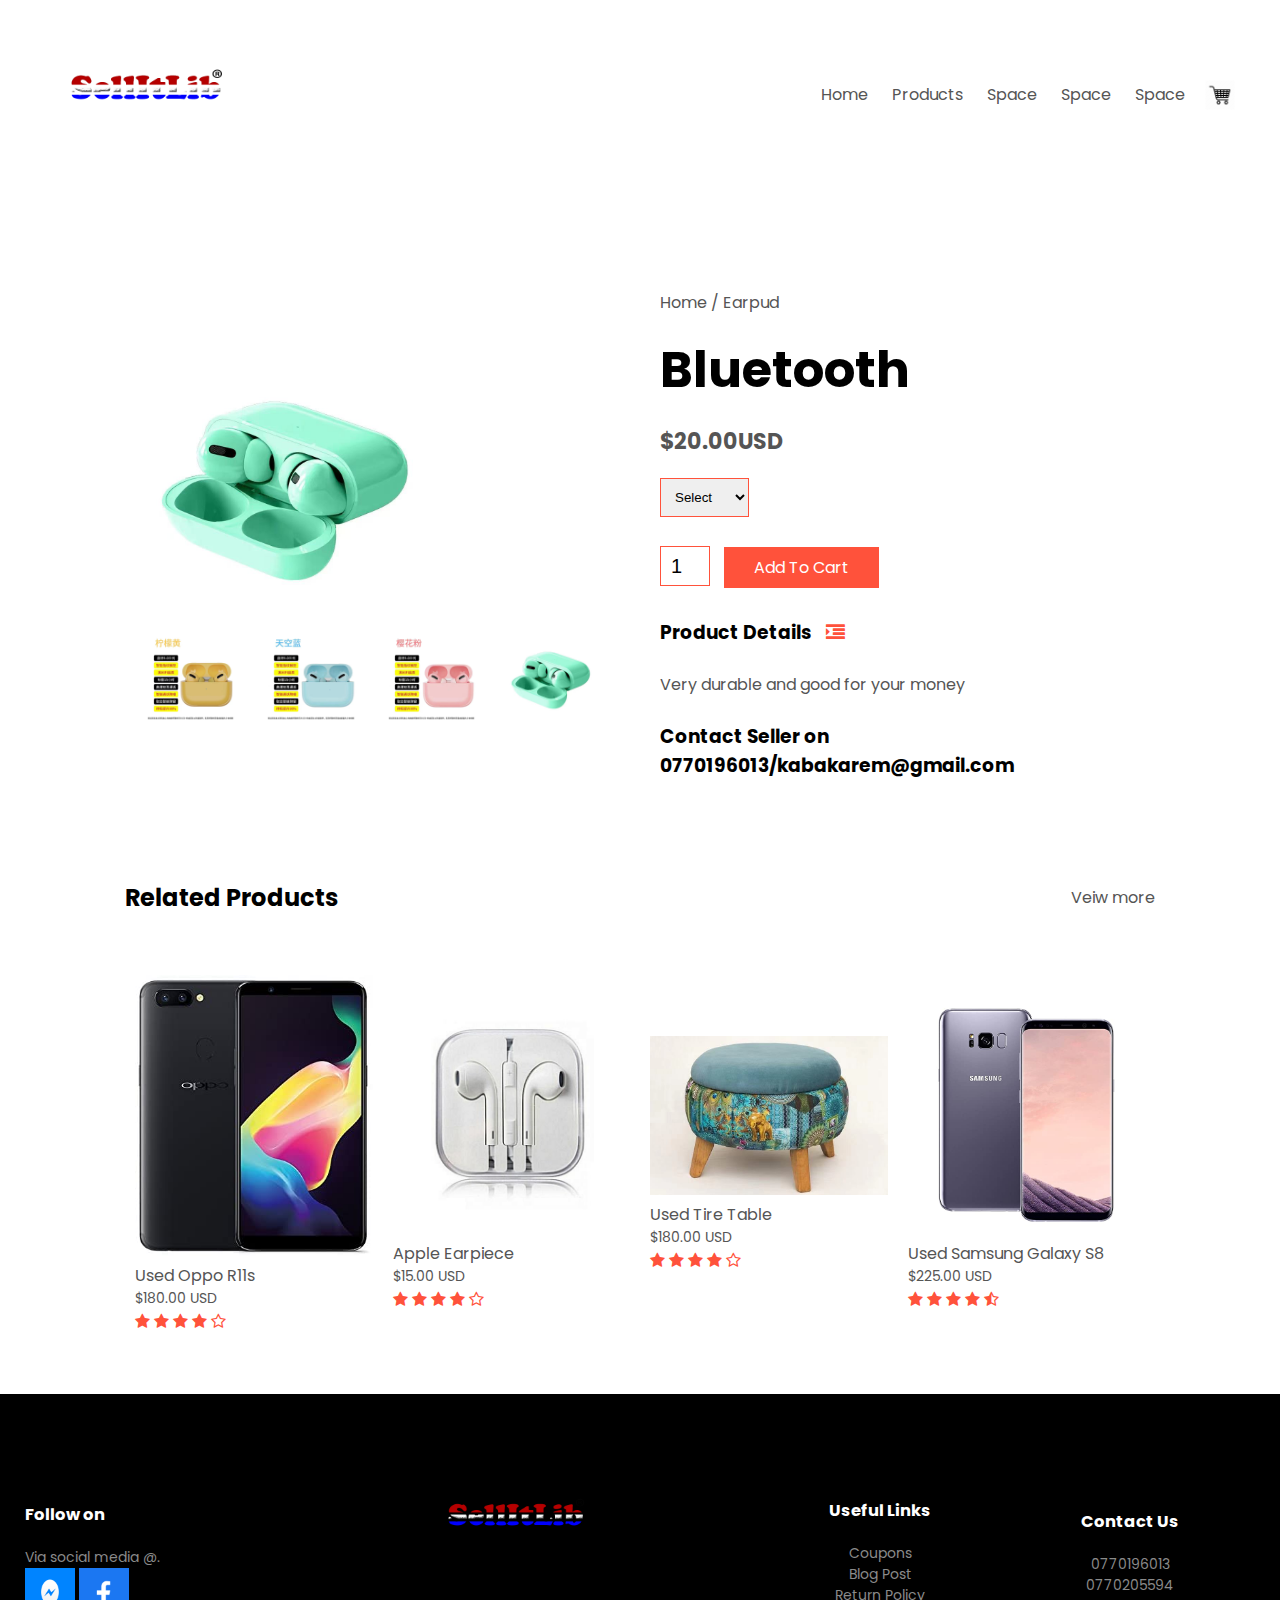
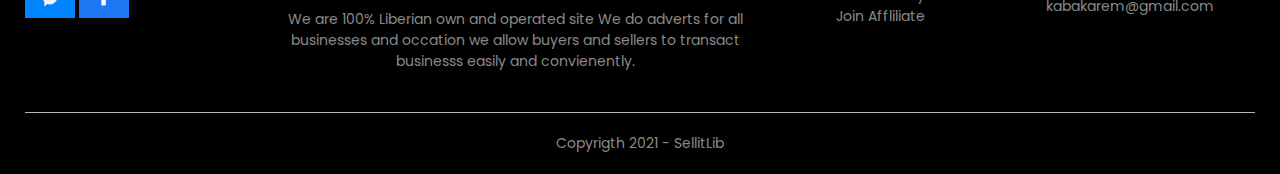
<file: productdetailearpud.html>
<!DOCTYPE html>
<html lang="en">
<head>
    <meta charset="UTF-8">
    <meta name="viewport" content="width=device-width, initial-
     scale=1.0">
    <title>All Products</title>
    <link rel="stylesheet" href="style.css">
    <link href="https://fonts.googleapis.com/css2?family=Poppins:wght@300;400;500;600;700&display=swap" rel="stylesheet">
    <link rel="stylesheet" href="https://stackpath.bootstrapcdn.com/font-awesome/4.7.0/css/font-awesome.min.css">
</head>
<body>
      
    <div class="container">
    <div class="navbar">
       <div clss="logo">
           <a href="index.html"><img src="images/Untitled-3.png" width="200px"></a>
       </div>
       <nav>
            <ul id="MenuItems">
               <li><a href="index.html">Home</a></li>
               <li><a href="product.html">Products</a></li>
               <li><a href="">Space</a></li>
               <li><a href="">Space</a></li>
               <li><a href="">Space</a></li>
           </ul>
       </nav>
       <img src="images/shopping-cart-icon-png-1.png" width="30px" height="30px">
       <img src="images/menu.png" class="menu-icon" 
       onclick="menutoggle()">
    </div>  
    </div> 
 
    <!-------- single product details -------->
    
    <div class="small-container single-product">
           <div class="row">
           <div class="col-2">
               <img src="images/Earpud%201.jpg" width="60%" id="ProductImg">
               
                 <div class="small-img-row">
                 <div class="small-img-col">
                 <img src="images/earpud1.jpg" width="100%" class="small-img">
      </div>
      <div class="small-img-col">
      <img src="images/earpud2.jpg" width="100%" class="small-img">
      </div>
      <div class="small-img-col">
      <img src="images/earpud3.jpg"  width="100%" class="small-img">
      </div>
      <div class="small-img-col">
      <img src="images/Earpud%201.jpg"  width="100%" class="small-img">
      </div>
      </div> 
               
               </div>
               <div class="col-2">
                <p>Home / Earpud</p>
                <h1>Bluetooth</h1>
                <h4>$20.00USD</h4>
                   <select>
                   <option>Select</option>
                    <option>RED</option>
                    <option>BLACK</option>
                    <option>BLUE</option>
                    <option>SILVER</option>
                    <option>WHITE</option>
                   </select>
              <input type="number" value="1">
                    <a href="cart.html" class="btn">Add To Cart</a>
                   
                   <h3>Product Details <i class="fa fa-indent"></i></h3>
                   <br>
                   <p>Very durable and good for your money</p>
                   <br>
                   <h3>Contact Seller on 0770196013/kabakarem@gmail.com</h3>
                   
                   
               </div>
        </div>
    </div>
        
        
     
   
       
    <!-------title-------->
        <div class="small-container">
            <div class="row row-2">
                <h2>Related Products</h2>
                <a href="product.html"><p>Veiw more</p></a>
            </div>
            
        </div>
    
        
        <div class="small-container">
            
                  
               <div class="row">
               <div class="col-4">
                   <a href="productdetail.html"><img src="images/oppo%20r11s.jpg"></a>
                        <h4>Used Oppo R11s</h4>
                      <p>$180.00 USD</p>
                   <div class="rating">
                            <i class="fa fa-star"></i>
                            <i class="fa fa-star"></i>
                            <i class="fa fa-star"></i>
                            <i class="fa fa-star"></i>
                            <i class="fa fa-star-o"></i>
                        </div>
                    </div>
                       <div class="col-4">
                           <a href="productdetail1.html"><img src="images/earpiece.jpg"></a>
                        <h4>Apple Earpiece</h4>
                        <p>$15.00 USD</p>
                           <div class="rating">
                            <i class="fa fa-star"></i>
                            <i class="fa fa-star"></i>
                            <i class="fa fa-star"></i>
                            <i class="fa fa-star"></i>
                            <i class="fa fa-star-o"></i>
                        </div>
                    </div>
                       <div class="col-4">
                        <img src="images/Erica%201.jpg">
                        <h4>Used Tire Table</h4>
                        <p>$180.00 USD</p>
                           <div class="rating">
                            <i class="fa fa-star"></i>
                            <i class="fa fa-star"></i>
                            <i class="fa fa-star"></i>
                            <i class="fa fa-star"></i>
                            <i class="fa fa-star-o"></i>
                        </div>
                    </div>
                       <div class="col-4">
                           <a href="productdetail3.html"><img src="images/s8.jpg"></a>
                        <h4> Used Samsung Galaxy S8</h4>
                        <p>$225.00 USD</p>
                           <div class="rating">
                            <i class="fa fa-star"></i>
                            <i class="fa fa-star"></i>
                            <i class="fa fa-star"></i>
                            <i class="fa fa-star"></i>
                            <i class="fa fa-star-half-o"></i>
                        </div>
                    </div>           
                    </div>
               
    </div>
   



<!------- footer ------->
    
    <div class="footer">
        <div class="container">
             <div class="row">
                 <div class="footer-col-1">
                      <h3>Follow on </h3>
                      <p>Via social media @.</p>
                       <div class="app logo">
                           <a href="www.facebook.com/karemkaba"><img src="images/mess.png"  width="50px" height="50px"></a>
                           <a href="www.facebook.com/karemkaba"><img src="images/facebook--600.png"  width="50px" height="50px"></a>
                     </div>
                 </div>
                 <div class="footer-col-2">
                        <img src="images/Untitled-3.png">
                        <p>We are 100% Liberian own and operated site 
                        We do adverts for all businesses and occation we allow buyers and sellers to transact businesss easily and convienently.</p>
                  </div>
                 <div class="footer-col-3">
                     <h3>Useful Links</h3>
                     <ul>
                       <li>Coupons</li>
                       <li>Blog Post</li>
                       <li>Return Policy</li>
                       <li>Join Affliliate</li>
                    </ul>
             </div>
             <div class="footer-col-4">
                   <h3>Contact Us</h3>
                   <ul>
                       <li>0770196013</li>
                       <li>0770205594</li>
                       <li>kabakarem@gmail.com</li>
                       
                  </ul>
            </div>
        </div>
   <hr>
            <p class="copyright">Copyrigth 2021 - SellitLib</p>
        </div>
    </div>
<!----------------js for toggle menu------->
    <script>
         var MenuItems = document.getElementById("MenuItems");
        
        MenuItems.style.maxHeight = "0px";
        
        function menutoggle(){
            if(MenuItems.style.maxHeight == "0px")
                {
                    MenuItems.style.maxHeight = "200px"
                } 
                else
                    {
                        MenuItems.style.maxHeight = "0px"
                } 
                    
        }
    </script>
    <!--------js for product gallery------->
    
    <script>
     var ProductImg = document.getElementById("ProductImg");
        var SmallImg = document.getElementsByClassName("small-img");
        
          SmallImg[0].onclick = function()
          {
              ProductImg.src = SmallImg[0].src;
          }
          SmallImg[1].onclick = function()
          {
              ProductImg.src = SmallImg[1].src;
          }
          SmallImg[2].onclick = function()
          {
              ProductImg.src = SmallImg[2].src;
          }
          SmallImg[3].onclick = function()
          {
              ProductImg.src = SmallImg[3].src;
          }
          SmallImg[4].onclick = function()
          {
              ProductImg.src = SmallImg[4].src;
          }
    
     
    </script>
</body>
</html>
</file>
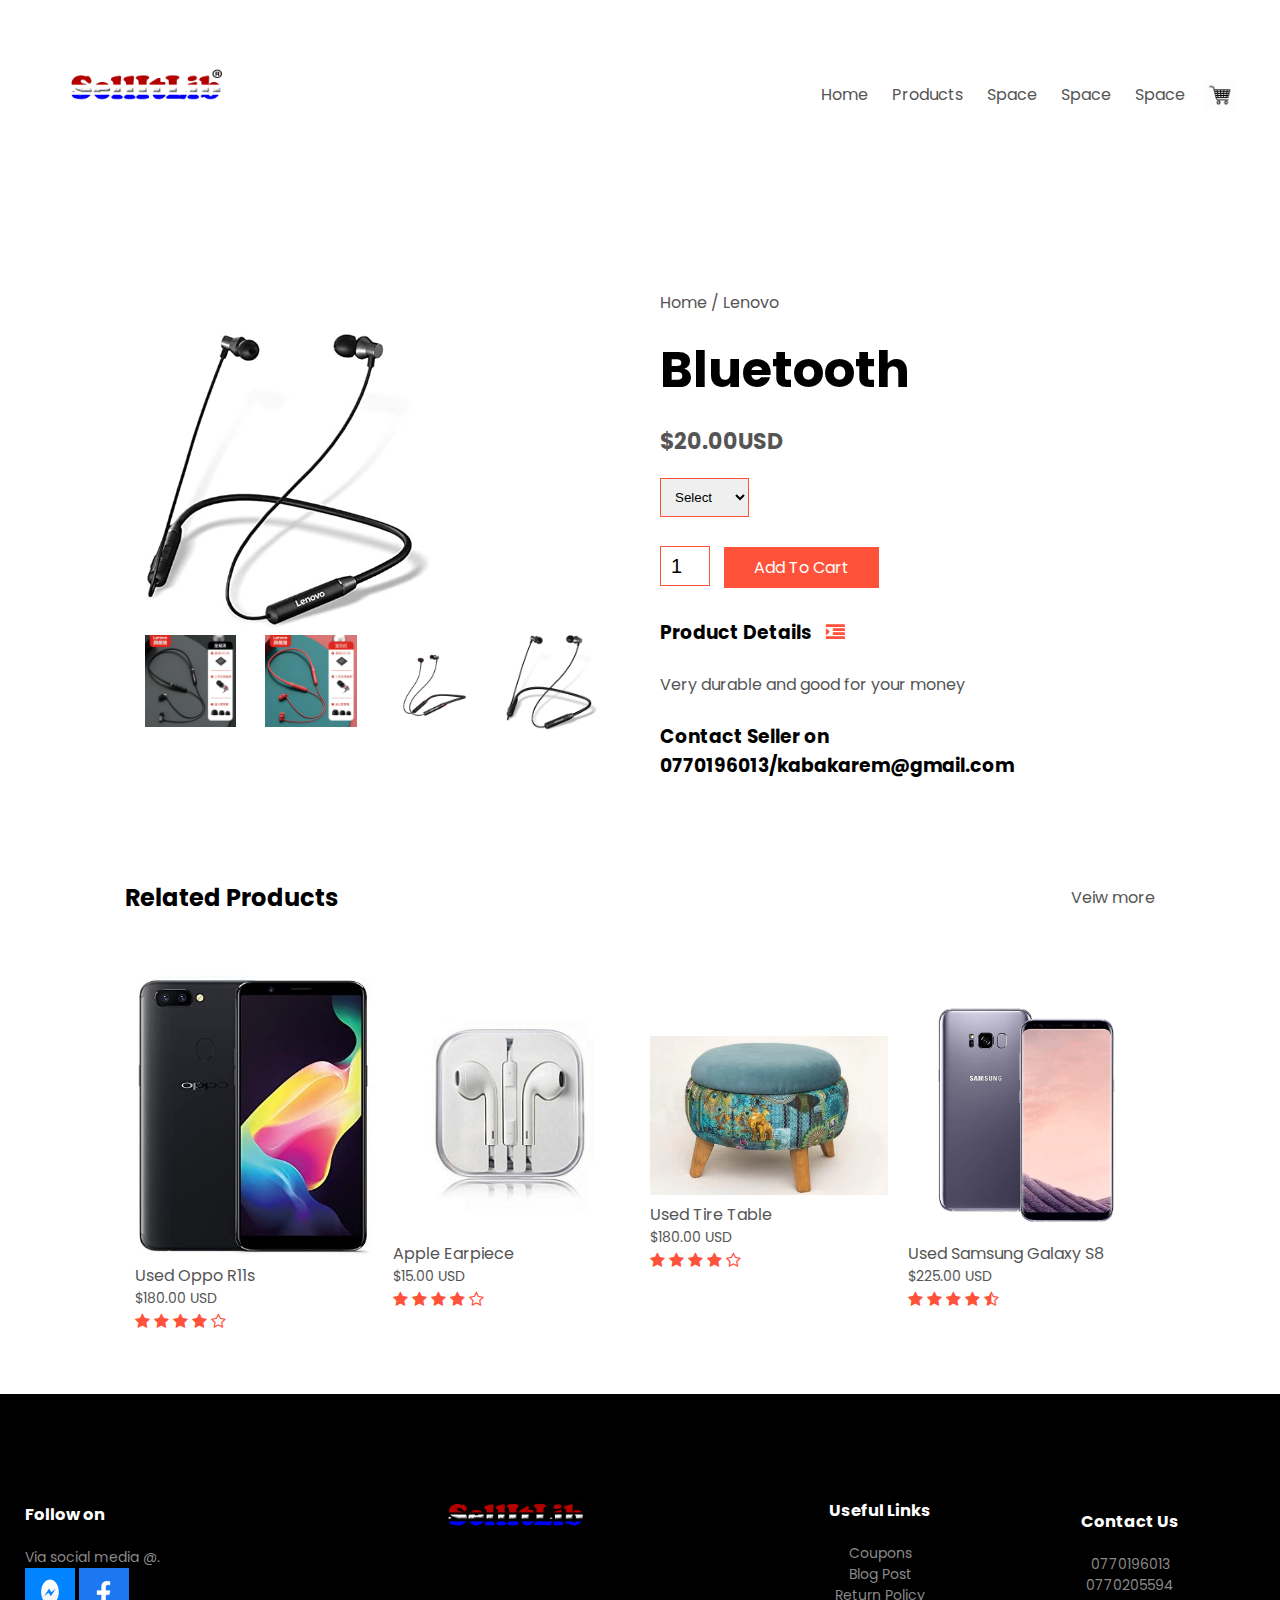
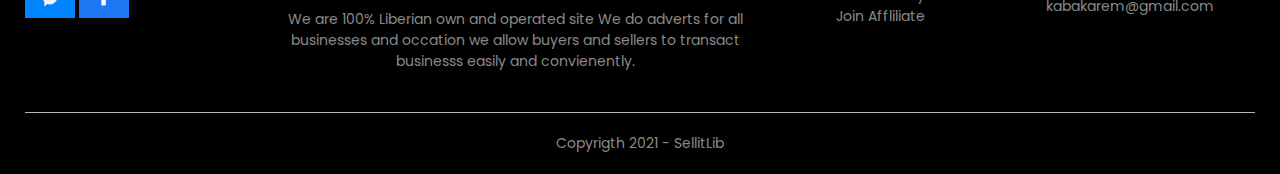
<file: productdetaillenovo.html>
<!DOCTYPE html>
<html lang="en">
<head>
    <meta charset="UTF-8">
    <meta name="viewport" content="width=device-width, initial-
     scale=1.0">
    <title>All Products</title>
    <link rel="stylesheet" href="style.css">
    <link href="https://fonts.googleapis.com/css2?family=Poppins:wght@300;400;500;600;700&display=swap" rel="stylesheet">
    <link rel="stylesheet" href="https://stackpath.bootstrapcdn.com/font-awesome/4.7.0/css/font-awesome.min.css">
</head>
<body>
      
    <div class="container">
    <div class="navbar">
       <div clss="logo">
          <a href="index.html"><img src="images/Untitled-3.png" width="200px"></a>
       </div>
       <nav>
            <ul id="MenuItems">
               <li><a href="index.html">Home</a></li>
               <li><a href="product.html">Products</a></li>
               <li><a href="">Space</a></li>
               <li><a href="">Space</a></li>
               <li><a href="">Space</a></li>
           </ul>
       </nav>
       <img src="images/shopping-cart-icon-png-1.png" width="30px" height="30px">
       <img src="images/menu.png" class="menu-icon" 
       onclick="menutoggle()">
    </div>  
    </div> 
 
    <!-------- single product details -------->
    
    <div class="small-container single-product">
           <div class="row">
           <div class="col-2">
               <img src="images/lenovo.jpg" width="60%" id="ProductImg">
               
                 <div class="small-img-row">
                 <div class="small-img-col">
                 <img src="images/lenovo3.jpg" width="100%" class="small-img">
      </div>
      <div class="small-img-col">
      <img src="images/lenovo1.jpg" width="100%" class="small-img">
      </div>
      <div class="small-img-col">
      <img src="images/lenovo%202.webp"  width="100%" class="small-img">
      </div>
      <div class="small-img-col">
      <img src="images/lenovo.jpg"  width="100%" class="small-img">
      </div>
      </div> 
               
               </div>
               <div class="col-2">
                <p>Home / Lenovo</p>
                <h1>Bluetooth</h1>
                <h4>$20.00USD</h4>
                   <select>
                   <option>Select</option>
                    <option>RED</option>
                    <option>BLACK</option>
                    <option>BLUE</option>
                    <option>SILVER</option>
                    <option>WHITE</option>
                   </select>
              <input type="number" value="1">
                    <a href="cart.html" class="btn">Add To Cart</a>
                   
                   <h3>Product Details <i class="fa fa-indent"></i></h3>
                   <br>
                   <p>Very durable and good for your money</p>
                   <br>
                   <h3>Contact Seller on 0770196013/kabakarem@gmail.com</h3>
                   
                   
               </div>
        </div>
    </div>
        
        
     
     
        
    <!-------title-------->
        <div class="small-container">
            <div class="row row-2">
                <h2>Related Products</h2>
                <a href="product.html"><p>Veiw more</p></a>
            </div>
            
        </div>
    
        
        <div class="small-container">
            
                  
               <div class="row">
               <div class="col-4">
                   <a href="productdetail.html"><img src="images/oppo%20r11s.jpg"></a>
                        <h4>Used Oppo R11s</h4>
                      <p>$180.00 USD</p>
                   <div class="rating">
                            <i class="fa fa-star"></i>
                            <i class="fa fa-star"></i>
                            <i class="fa fa-star"></i>
                            <i class="fa fa-star"></i>
                            <i class="fa fa-star-o"></i>
                        </div>
                    </div>
                       <div class="col-4">
                           <a href="productdetail1.html"><img src="images/earpiece.jpg"></a>
                        <h4>Apple Earpiece</h4>
                        <p>$15.00 USD</p>
                           <div class="rating">
                            <i class="fa fa-star"></i>
                            <i class="fa fa-star"></i>
                            <i class="fa fa-star"></i>
                            <i class="fa fa-star"></i>
                            <i class="fa fa-star-o"></i>
                        </div>
                    </div>
                       <div class="col-4">
                        <img src="images/Erica%201.jpg">
                        <h4>Used Tire Table</h4>
                        <p>$180.00 USD</p>
                           <div class="rating">
                            <i class="fa fa-star"></i>
                            <i class="fa fa-star"></i>
                            <i class="fa fa-star"></i>
                            <i class="fa fa-star"></i>
                            <i class="fa fa-star-o"></i>
                        </div>
                    </div>
                       <div class="col-4">
                           <a href="productdetail3.html"><img src="images/s8.jpg"></a>
                        <h4> Used Samsung Galaxy S8</h4>
                        <p>$225.00 USD</p>
                           <div class="rating">
                            <i class="fa fa-star"></i>
                            <i class="fa fa-star"></i>
                            <i class="fa fa-star"></i>
                            <i class="fa fa-star"></i>
                            <i class="fa fa-star-half-o"></i>
                        </div>
                    </div>           
                    </div>
               
    </div>
   
   



<!------- footer ------->
    
    <div class="footer">
        <div class="container">
             <div class="row">
                 <div class="footer-col-1">
                      <h3>Follow on </h3>
                      <p>Via social media @.</p>
                       <div class="app logo">
                           <a href="www.facebook.com/karemkaba"><img src="images/mess.png"  width="50px" height="50px"></a>
                           <a href="www.facebook.com/karemkaba"><img src="images/facebook--600.png"  width="50px" height="50px"></a>
                     </div>
                 </div>
                 <div class="footer-col-2">
                        <img src="images/Untitled-3.png">
                        <p>We are 100% Liberian own and operated site 
                        We do adverts for all businesses and occation we allow buyers and sellers to transact businesss easily and convienently.</p>
                  </div>
                 <div class="footer-col-3">
                     <h3>Useful Links</h3>
                     <ul>
                       <li>Coupons</li>
                       <li>Blog Post</li>
                       <li>Return Policy</li>
                       <li>Join Affliliate</li>
                    </ul>
             </div>
             <div class="footer-col-4">
                   <h3>Contact Us</h3>
                   <ul>
                       <li>0770196013</li>
                       <li>0770205594</li>
                       <li>kabakarem@gmail.com</li>
                       
                  </ul>
            </div>
        </div>
   <hr>
            <p class="copyright">Copyrigth 2021 - SellitLib</p>
        </div>
    </div>
<!----------------js for toggle menu------->
    <script>
         var MenuItems = document.getElementById("MenuItems");
        
        MenuItems.style.maxHeight = "0px";
        
        function menutoggle(){
            if(MenuItems.style.maxHeight == "0px")
                {
                    MenuItems.style.maxHeight = "200px"
                } 
                else
                    {
                        MenuItems.style.maxHeight = "0px"
                } 
                    
        }
    </script>
    <!--------js for product gallery------->
    
    <script>
     var ProductImg = document.getElementById("ProductImg");
        var SmallImg = document.getElementsByClassName("small-img");
        
          SmallImg[0].onclick = function()
          {
              ProductImg.src = SmallImg[0].src;
          }
          SmallImg[1].onclick = function()
          {
              ProductImg.src = SmallImg[1].src;
          }
          SmallImg[2].onclick = function()
          {
              ProductImg.src = SmallImg[2].src;
          }
          SmallImg[3].onclick = function()
          {
              ProductImg.src = SmallImg[3].src;
          }
          SmallImg[4].onclick = function()
          {
              ProductImg.src = SmallImg[4].src;
          }
    
     
    </script>
</body>
</html>
</file>
<file: style.css>
*{
    margin: 0;
    padding: 0;
    box-sizing: border-box;
}

body{
    font-family: 'Poppins', sans-serif;
}

.navbar{
    display: flex;
    align-items: center;
    padding: 20px;
}
nav{
    flex: 1;
    text-align: right;
}
nav ul{
    display: inline-block;
    list-style-type: none;
}
nav ul li{
    display: inline-block;
    margin-right: 20px;
}
a{
    text-decoration: none;
    color: #555;
}
p{
    color:#555;
}
.container{
    max-width: 1300px;
    margin: auto;
    padding-left: 25px;
    padding-right: 25px;
}
.row{
    display: flex;
    align-items: center;
    flex-wrap: wrap;
    justify-content: space-around;
}
.col-2{
    flex-basis: 50%;
    min-width: 300px;
}
.col-2 img{
    max-width: 80%;
    padding: 50px 0;
}
.col-2 h1{
    font-size: 50px;
    line-height: 60px;
    margin: 25px 0;
}
.btn{
    display: inline-block;
    background: #ff523b;
    color: #fff;
    padding: 8px 30px;
    margin: 30px 0;
    border-radius: 30px,
    transition: background 0.5s;
}

.btn:hover{
    background: #563434;
}

.header{
    background: radial-gradient(#fff,#ffd6d6);
}
.header .row{
    margin-top: 70px;
}
.categories{
    margin: 70px 0;
}
.col-3{
    flex-basis: 30%; 
    min-width: 250px;
    margin-bottom: 30px;
}
.col-3 img{
    width: 100%
}
.small-container{
    max-width: 1080px;
    margin: auto;
    padding-left: 25px;
    padding-right: 25px;
}
.col-4{
    flex-basis: 25%;
    padding: 10px;
    min-width: 200px;
    margin-bottom: 50px;
    transition: transform 0.5s;
}
.col-4 img{
    width: 100%;
}

.title{
    text-align: center;
    margin: 0 auto 80px;
    position: relative;
    line-height: 60px;
    color: #555;
}
.title:after{
    content: '';
    background: #ff523b;
    width: 80px;
    height: 5px;
    border-radius: 5px;
    position: absolute;
    bottom: 0;
    left: 50%;
    transform: translateX(-50%);
}
h4{
    color: #555;
    font-weight: normal;
}

.col-4 p{
    font-size: 14px;
}
.rating .fa{
    color: #ff523b;
}
.col-4:hover{
    transform: translateY(-5px);
}


/*------- offer ------*/

.offer{
       background: radial-gradient(#fff,#ffd6d6);
       margin-top: 80px;
       padding: 30x 0;
}
.col-2 .offer-img{
    padding: 50px;
}
small{
    color: #555;
}

/*-------------testimonial--------*/

.testimonial{
    padding-top: 100px;
}
.testimonial .col-3{
    text-align: center;
    padding: 40px 20px;
    box-shadow: 0 0 20px 0px rgba(0,0,0,0.1);
    cursor: pointer;
    transition: transform 0.5s;
}
.testimonial .col-3 img{
    width: 50px;
    margin-top: 20px;
    border-radius: 50%;
}
.testimonial .col-3:hover{
    transform: translateY(-10px);
}
.fa.fa-quote-left{
    font-size: 34px;
    color: #ff523b;
}
.col-3 p{
    font-size: 12px;
    margin: 12px 0;
    color: #777;
}

.testimonial .col-3 h3{
    font-weight: 600;
    color: #555;
    font-size: 16px;
}

/*------brands--------*/
.brands{
    margin: 100px auto;
}
.col-5{
    width: 160px;
}
.col-5 img{
    width: 100%;
    cursor: pointer;
    filter: grayscale(100%);
}
.col-5 img:hover{
    filter: grayscale(0);
}

/*-----footer-----*/

.footer{
    background: #000;
    color: #8a8a8a;
    font-size: 14px;
    padding: 60px 0 20px;
}
.footer p{
    color: #8a8a8a;
}
.footer h3{
    color: #fff;
    margin-bottom: 20px;
}
.footer-col-1, .footer-col-2, .footer-col-3, .footer-col-4{
    min-width: 250px;
    margin-bottom: 20px;
}
.footer-col-1{
    flex-wrap: 30%;
}
.footer-col-2{
    flex: 1;
    text-align: center;
}
.footer-col-2 img{
    width: 180px;
    margin-bottom: 20px;
}
.footer-col-3, .footer-col-4{
    flex-basis: 12%;
    text-align: center;
}
ul{
    list-style-type: none;
}
.app-logo{
    margin-top: 20px;
}
.app-logo img{
    width: 140px;
}
.footer hr{
    border: none;
    background: #b5b5b5;
    height: 1px;
    margin: 20px 0;
}
.copyright{
    text-align: center;
}
.menu-icon{
    width: 28px;
    margin-left: 20px;
    display: none;
}
/*--------- media query for menu -------*/

@media only screen and (max-width: 800px){
    
    nav ul{
        position: absolute;
        top: 100px;
        left: 0;
        background: #333;
        width: 100%;
        overflow: hidden;
        transition: max-height 0.5s;
    }
    nav ul li{
        display: block;
        margin-right: 50px;
        margin-top: 10px;
        margin-bottom: 10px;
      }
    nav ul li a{
        color: #fff;
    }
    .menu-icon{
        display: block;
        cursor: pointer;
    }
}
/*--------all products page---------*/

.row-2{
        justify-content: space-between;
        margin: 80px auto 50px;
    }
select{
    border: 1px solid #ff523b;
    padding: 5px;

}
select:focus{
    outline: none;
}
.page-btn{
    margin: 0 auto 80px;
}
.page-btn span{
    display: inline-block;
    border: 1px solid #ff523b;
    margin-left: 10px;
    width: 40px;
    height: 40px;
    text-align: center;
    line-height: 40px;
    cursor: pointer;
} 
.page-btn span:hover{
    background: #ff523b;
    color: white;
}
    
    

/*--------single product details------*/

.single-product{
    margin-top:80px;
}

.single-product .col-2 img{
    padding: 0;
}
.single-product .col-2{
    padding: 20px;
}
.single-product h4{
    margin: 20px 0;
    font-size: 22px;
    font-weight: bold;
}
.single-product select{
    display: block;
    padding: 10px;
    margin-top: 20px;
}

.single-product input{
    width: 50px;
    height: 40px;
    padding-left: 10px;
    font-size: 20px;
    margin-right: 10px;
    border: 1px solid #ff523b;
}
input:focus{
    outline: none;
}
.single-product .fa{
    color: #ff523b;
    margin-left: 10px;
}

.small-img-row{
    display: flex;
    justify-content: space-between;
}
.small-img-col{
    flex-basis: 24%;
    cursor: pointer;
}


/*------ cart items -------*/
.cart-page{
    margin: 80px auto;
}
table{
    width: 100%;
        border-collapse: collapse;
}
.cart-info{
    display: flex;
    flex-wrap: wrap;
}
th{
    text-align: left;
    padding: 5px;
    color: #fff;
    background: #ff523b;
    font-weight: normal;
}
td{
    padding: 10px 5px;
}
td input{
    width: 40px;
    height: 30px;
    padding: 5px;
}
td a{
    color: #ff523b;
    font-size: 12px;
}
td img{
    width: 80px;
    height: 80px;
    margin-right: 10px;
}
.total-price{
    display:flex;
    justify-content: flex-end;
}

.total-price table{
    border-top: 3px solid #ff523b;
    width: 100%;
    max-width: 405px;
}
td:last-child{
    text-align: right;
}
th:last-child{
    text-align: right;
}

/*---------account page--------*/
.account-page{
    padding: 50px 0;
    background: radial-gradient(#fff,#ffd6d6);
}
.form-container{
    background: #fff;
    width: 300px;
    height: 400px;
    position: relative;
    text-align: center;
    padding: 20px 0;
    margin: auto;
    box-shadow: 0 0 20px 0px rgba(0,0,0,0.1);
    overflow: hidden;

}
.form-container span{
    font-weight: bold;
    padding: 0 10px;
    color: #555;
    cursor: pointer;
    width: 100px;
    display: inline-block;
}
.form-btn{
    display: inline-block;
}
.form-container form{
    max-width: 300px;
    padding: 0 20px;
    position: absolute;
    top: 130px;
    transition: transform 1s;
}
form input{
    width: 100%
    height: 30px;
    margin: 10px 0;
    padding: 0 10px;
    border: 1px solid #ccc;
}
form .btn{
    width: 100%;
    border: none;
    cursor: pointer;
    margin: 10px 0;
}
form .btn:focus{
    outline: none;
}
#LoginForm{
    left: -300px;
}
#RegForm{
    left: 0;
}
form a{
    font-size: 12px;
}
#Indicator{
    width: 100px;
    border: none;
    background: #ff523b;
    height: 3px;
    margin-top: 8px;
    transform: translateX(100px);
    transition: transform 1s;
}





/*--------- media query for less than 600 screen size -------*/

@media only screen and (max-width: 600px){
    .row{
        text-align: center;
    }
    .col-2, .col-3, .col-4{
        flex-basis: 100%;
    }
    .single-product .row{
        text-align: left;
    }
    .single-product .col-2{
        padding: 20px 0;
    }
    .single-product h1{
        font-size: 26p;
        line-height: 32px;
    }
    
    .cart-info p{
        display: none;
    }
</file>
<file: style1.css>
/*..........Contact Form ...........*/
    
    body{
        margin: 0;
        padding: 0;
        text-align: center;
        background: radial-gradient(#fff,#ffd6d6);
        background-size: cover;
        background-position: center;
        font-size: sans-serif;
    }

.contact-title
{
     margin-top: 100px;
    color: black;
    text-transform: uppercase;
    transform: all 4s ease-in-out;
    
}
.contact-title h1{
      font-size: 32px;
    line-height: 10px;    
}

.contact-title h2{
      font-size: 16px;
    
    
}

forrm
{
      margin-top: 50px;
    transition: all 4s ease-in-out;
     
}

.form-control
{
     width: 600px;
    background: transparent;
    border: none;
    outline: none;
    border-bottom: 1px solid gray;
    color: aqua;
    font-size: 18px;
    margin-bottom: 16px;
    
    
    
}

input
{
    height: 45px;
       
}

form .submit
{
    background: #ff5722;
    border-color: transparent;
    color: #fff;
    font-size: 20px;
    font-weight: bold;
    letter-spacing: 2px;
    height: 50px;
    margin: top;
}

form .submit:hover
{
    background-color: #f44336;
    cursor: pointer;
    
}

/*--------- media query for less than 600 screen size -------*/

@media only screen and (max-width: 600px){
    .row{
        text-align: center;
    }
    .col-2, .col-3, .col-4{
        flex-basis: 100%;
    }
    .single-product .row{
        text-align: left;
    }
    .single-product .col-2{
        padding: 20px 0;
    }
    .single-product h1{
        font-size: 26p;
        line-height: 32px;
    }
    
    .cart-info p{
        display: none;
    }
    
  /*--------- media query for menu -------*/

@media only screen and (max-width: 800px){
    
    nav ul{
        position: absolute;
        top: 100px;
        left: 0;
        background: #333;
        width: 100%;
        overflow: hidden;
        transition: max-height 0.5s;
    }
    nav ul li{
        display: block;
        margin-right: 50px;
        margin-top: 10px;
        margin-bottom: 10px;
      }
    nav ul li a{
        color: #fff;
    }
    .menu-icon{
        display: block;
        cursor: pointer;
    }
</file>
